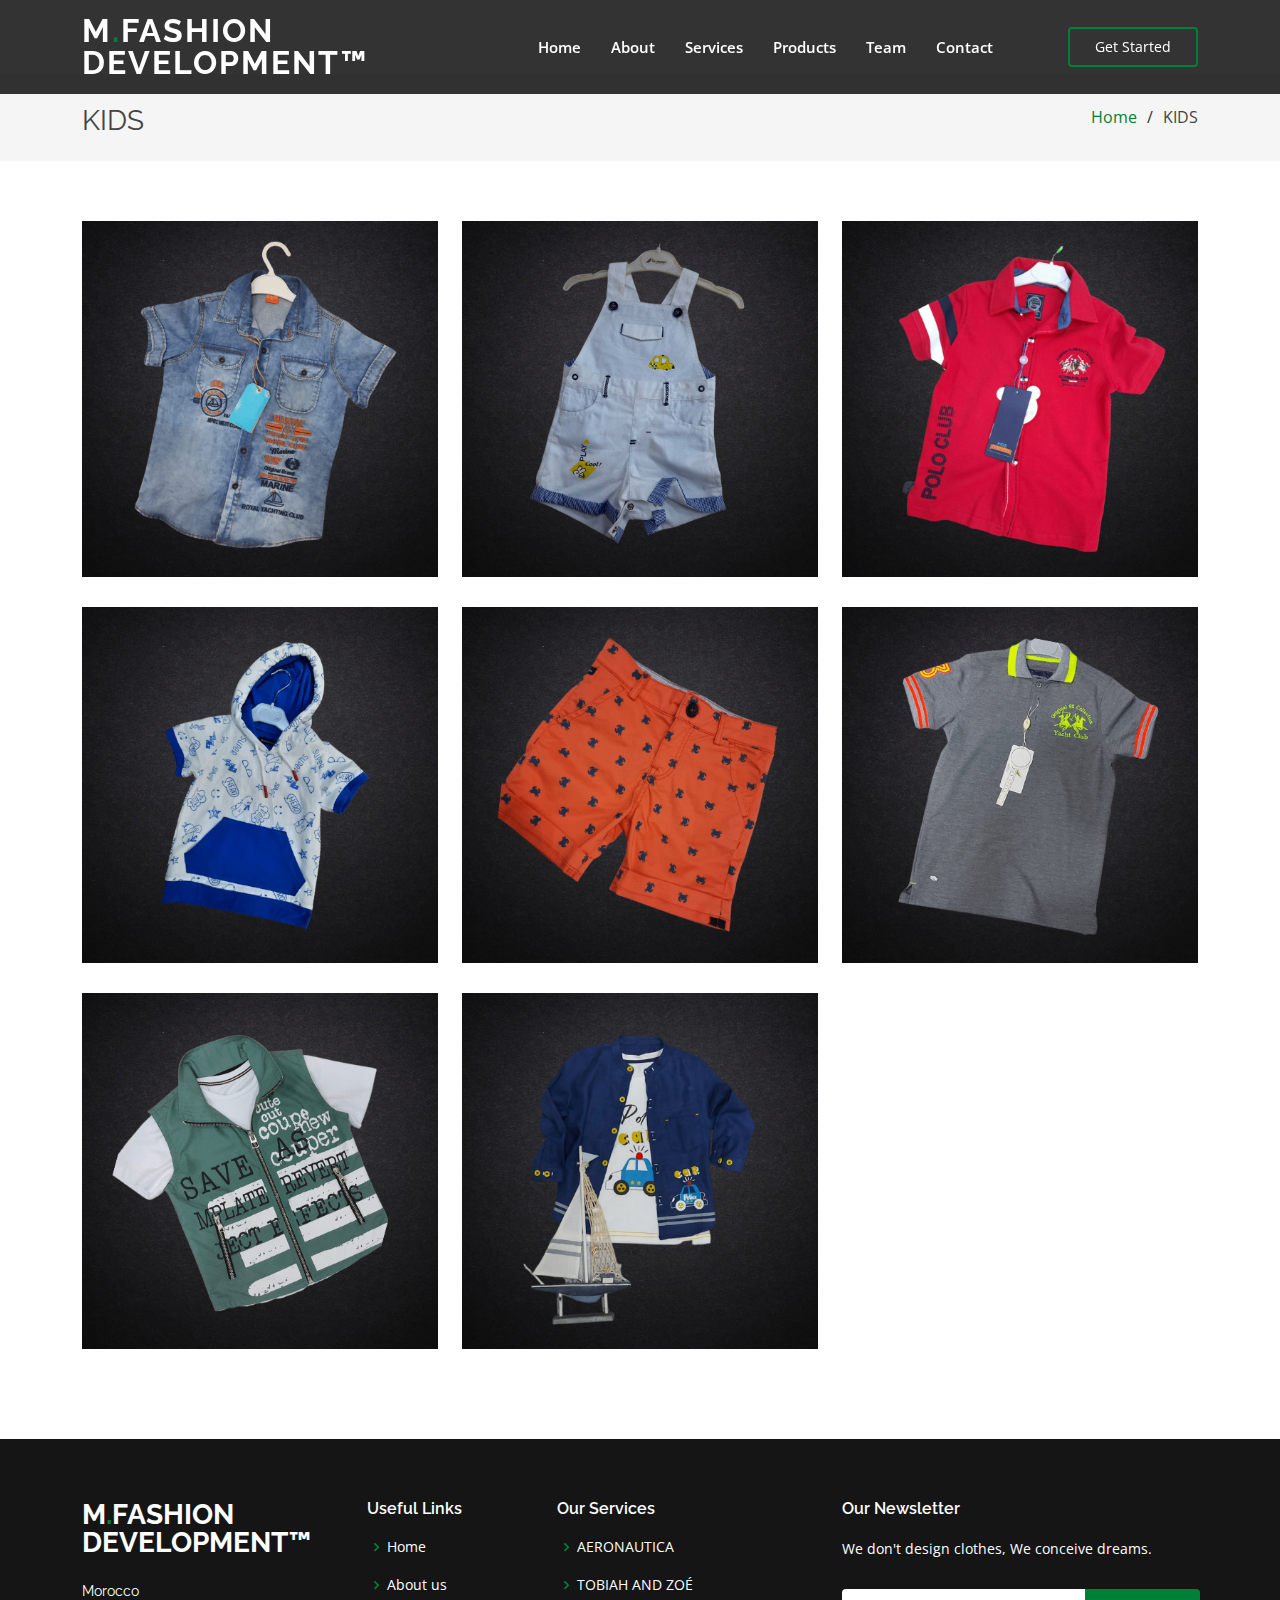
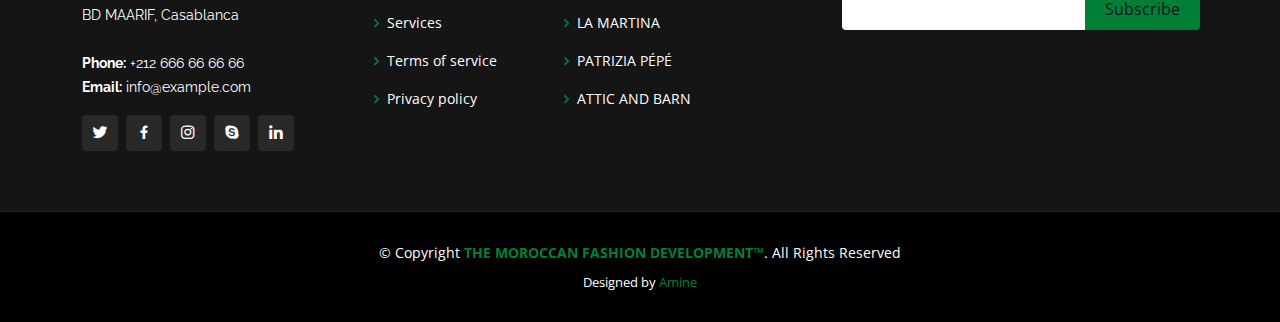
<file: inner-kids.html>
<!DOCTYPE html>
<html lang="en">

<head>
  <meta charset="utf-8">
  <meta content="width=device-width, initial-scale=1.0" name="viewport">

  <title>THE MOROCCAN FASHION DEVELOPMENT™</title>
  <meta content="" name="description">
  <meta content="" name="keywords">
  <link rel="icon" href="assets/img/LOGO.png" type="image/gif" sizes="96x96">

  <!-- Favicons -->
  <link href="assets/img/favicon.png" rel="icon">
  <link href="assets/img/apple-touch-icon.png" rel="apple-touch-icon">

  <!-- Google Fonts -->
  <link href="https://fonts.googleapis.com/css?family=Open+Sans:300,300i,400,400i,600,600i,700,700i|Raleway:300,300i,400,400i,500,500i,600,600i,700,700i|Poppins:300,300i,400,400i,500,500i,600,600i,700,700i" rel="stylesheet">

  <!-- Vendor CSS Files -->
  <link href="assets/vendor/aos/aos.css" rel="stylesheet">
  <link href="assets/vendor/bootstrap/css/bootstrap.min.css" rel="stylesheet">
  <link href="assets/vendor/bootstrap-icons/bootstrap-icons.css" rel="stylesheet">
  <link href="assets/vendor/boxicons/css/boxicons.min.css" rel="stylesheet">
  <link href="assets/vendor/glightbox/css/glightbox.min.css" rel="stylesheet">
  <link href="assets/vendor/remixicon/remixicon.css" rel="stylesheet">
  <link href="assets/vendor/swiper/swiper-bundle.min.css" rel="stylesheet">

  <!-- Template Main CSS File -->
  <link href="assets/css/style.css" rel="stylesheet">


<!--=========================================================--> 
</head>

<body>

  <!-- ======= Header ======= -->
  <header id="header" class="fixed-top header-inner-pages">
    <div class="container d-flex align-items-center justify-content-lg-between">

      <h1 class="logo me-auto me-lg-0"><a href="index.html">M<span>.</span>FASHION DEVELOPMENT™</a></h1>
      <!-- Uncomment below if you prefer to use an image logo -->
      <!-- <a href="index.html" class="logo me-auto me-lg-0"><img src="assets/img/logo.png" alt="" class="img-fluid"></a>-->

      <nav id="navbar" class="navbar order-last order-lg-0">
        <ul>
          <li><a class="nav-link scrollto" href="index.html">Home</a></li>
          <li><a class="nav-link scrollto" href="index.html">About</a></li>
          <li><a class="nav-link scrollto" href="index.html">Services</a></li>
          <li><a class="nav-link scrollto" href="index.html">Products</a></li>
          <li><a class="nav-link scrollto" href="">Team</a></li>
          <li><a class="nav-link scrollto" href="#contact">Contact</a></li>
        </ul>
        <i class="bi bi-list mobile-nav-toggle"></i>
      </nav><!-- .navbar -->

      <a href="#about" class="get-started-btn scrollto">Get Started</a>

    </div>
  </header><!-- End Header -->

  <main id="main">

    <!-- ======= Breadcrumbs ======= -->
    <section class="breadcrumbs">
      <div class="container">

        <div class="d-flex justify-content-between align-items-center">
          <h2 style="padding-top: 15px;">
            KIDS</h2>
          <ol>
            <li><a href="index.html">Home</a></li>
            <li>KIDS</li>
          </ol>
        </div>

      </div>
    </section><!-- End Breadcrumbs -->


    <section id="portfolio" class="portfolio">
      <div class="container" data-aos="fade-up">
    <div class="row portfolio-container" data-aos="fade-up" data-aos-delay="200">

      <div class="col-lg-4 col-md-6 portfolio-item filter-app">
        <div class="portfolio-wrap">
          <img src="assets/img/kids/kids-1.jpg" class="img-fluid" alt="">
          <div class="portfolio-info">
            <h4>SHIRT</h4>
            <p>KIDS</p>
            <div class="portfolio-links">
              <a href="assets/img/kids/kids-1.jpg" data-gallery="portfolioGallery" class="portfolio-lightbox" title="SHIRT"><i class="bx bx-plus"></i></a>
              <a href="" title="More Details"><i class="bx bx-link"></i></a>
            </div>
          </div>
        </div>
      </div>
      <div class="col-lg-4 col-md-6 portfolio-item filter-app">
        <div class="portfolio-wrap">
          <img src="assets/img/kids/kids-2.jpg" class="img-fluid" alt="">
          <div class="portfolio-info">
            <h4>OVERALLS KIDS</h4>
            <p>KIDS</p>
            <div class="portfolio-links">
              <a href="assets/img/kids/kids-2.jpg" data-gallery="portfolioGallery" class="portfolio-lightbox" title="OVERALLS KIDS"><i class="bx bx-plus"></i></a>
              <a href="" title="More Details"><i class="bx bx-link"></i></a>
            </div>
          </div>
        </div>
      </div>

      <div class="col-lg-4 col-md-6 portfolio-item filter-app">
        <div class="portfolio-wrap">
          <img src="assets/img/kids/kids-3.jpg" class="img-fluid" alt="">
          <div class="portfolio-info">
            <h4>POLO</h4>
            <p>KIDS</p>
            <div class="portfolio-links">
              <a href="assets/img/kids/kids-3.jpg" data-gallery="portfolioGallery" class="portfolio-lightbox" title="POLO"><i class="bx bx-plus"></i></a>
              <a href="" title="More Details"><i class="bx bx-link"></i></a>
            </div>
          </div>
        </div>
      </div>


      <div class="col-lg-4 col-md-6 portfolio-item filter-app">
        <div class="portfolio-wrap">
          <img src="assets/img/kids/kids-4.jpg" class="img-fluid" alt="">
          <div class="portfolio-info">
            <h4>Sweatshirts</h4>
            <p>KIDS</p>
            <div class="portfolio-links">
              <a href="assets/img/kids/kids-4.jpg" data-gallery="portfolioGallery" class="portfolio-lightbox" title="Sweatshirts"><i class="bx bx-plus"></i></a>
              <a href="" title="More Details"><i class="bx bx-link"></i></a>
            </div>
          </div>
        </div>
      </div>

      <div class="col-lg-4 col-md-6 portfolio-item filter-app">
        <div class="portfolio-wrap">
          <img src="assets/img/kids/kids-5.jpg" class="img-fluid" alt="">
          <div class="portfolio-info">
            <h4>SHORT</h4>
            <p>KIDS</p>
            <div class="portfolio-links">
              <a href="assets/img/kids/kids-5.jpg" data-gallery="portfolioGallery" class="portfolio-lightbox" title="SHORT"><i class="bx bx-plus"></i></a>
              <a href="" title="More Details"><i class="bx bx-link"></i></a>
            </div>
          </div>
        </div>
      </div>

      <div class="col-lg-4 col-md-6 portfolio-item filter-app">
        <div class="portfolio-wrap">
          <img src="assets/img/kids/kids-6.jpg" class="img-fluid" alt="">
          <div class="portfolio-info">
            <h4>POLO</h4>
            <p>KIDS</p>
            <div class="portfolio-links">
              <a href="assets/img/kids/kids-6.jpg" data-gallery="portfolioGallery" class="portfolio-lightbox" title="POLO"><i class="bx bx-plus"></i></a>
              <a href="" title="More Details"><i class="bx bx-link"></i></a>
            </div>
          </div>
        </div>
      </div>
  
      <div class="col-lg-4 col-md-6 portfolio-item filter-app">
        <div class="portfolio-wrap">
          <img src="assets/img/kids/kids-7.jpg" class="img-fluid" alt="">
          <div class="portfolio-info">
            <h4>T-SHIRT SET</h4>
            <p>KIDS</p>
            <div class="portfolio-links">
              <a href="assets/img/kids/kids-7.jpg" data-gallery="portfolioGallery" class="portfolio-lightbox" title="T-SHIRT SET"><i class="bx bx-plus"></i></a>
              <a href="" title="More Details"><i class="bx bx-link"></i></a>
            </div>
          </div>
        </div>
      </div>

      <div class="col-lg-4 col-md-6 portfolio-item filter-app">
        <div class="portfolio-wrap">
          <img src="assets/img/kids/kids-8.jpg" class="img-fluid" alt="">
          <div class="portfolio-info">
            <h4>T-SHIRT SET</h4>
            <p>KIDS</p>
            <div class="portfolio-links">
              <a href="assets/img/kids/kids-8.jpg" data-gallery="portfolioGallery" class="portfolio-lightbox" title="TSHIRT SET"><i class="bx bx-plus"></i></a>
              <a href="" title="More Details"><i class="bx bx-link"></i></a>
            </div>
          </div>
        </div>
      </div>





    </div>
    </section>
  

  </main><!-- End #main -->

  <!-- ======= Footer ======= -->
  <footer id="footer">
    <div class="footer-top">
      <div class="container">
        <div class="row">

          <div class="col-lg-3 col-md-6">
            <div class="footer-info">
              <h3>M<span>.</span>FASHION DEVELOPMENT™</h3>
              <p>
                Morocco<br>
                BD MAARIF, Casablanca <br><br>
                <strong>Phone:</strong> +212 666 66 66 66<br>
                <strong>Email:</strong> info@example.com<br>
              </p>
              <div class="social-links mt-3">
                <a href="#" class="twitter"><i class="bx bxl-twitter"></i></a>
                <a href="#" class="facebook"><i class="bx bxl-facebook"></i></a>
                <a href="#" class="instagram"><i class="bx bxl-instagram"></i></a>
                <a href="#" class="google-plus"><i class="bx bxl-skype"></i></a>
                <a href="#" class="linkedin"><i class="bx bxl-linkedin"></i></a>
              </div>
            </div>
          </div>

          <div class="col-lg-2 col-md-6 footer-links">
            <h4>Useful Links</h4>
            <ul>
              <li><i class="bx bx-chevron-right"></i> <a href="#">Home</a></li>
              <li><i class="bx bx-chevron-right"></i> <a href="index.html">About us</a></li>
              <li><i class="bx bx-chevron-right"></i> <a href="index.html">Services</a></li>
              <li><i class="bx bx-chevron-right"></i> <a href="inner-page2.html">Terms of service</a></li>
              <li><i class="bx bx-chevron-right"></i> <a href="inner-page.html">Privacy policy</a></li>
            </ul>
          </div>

          <div class="col-lg-3 col-md-6 footer-links">
            <h4>Our Services</h4>
            <ul>
              <li><i class="bx bx-chevron-right"></i> <a href="">AERONAUTICA</a></li>
              <li><i class="bx bx-chevron-right"></i> <a href="">TOBIAH AND ZOÉ </a></li>
              <li><i class="bx bx-chevron-right"></i> <a href="">LA MARTINA</a></li>
              <li><i class="bx bx-chevron-right"></i> <a href="">PATRIZIA PÉPÉ</a></li>
              <li><i class="bx bx-chevron-right"></i> <a href="">ATTIC AND BARN</a></li>
            </ul>
          </div>

          <div class="col-lg-4 col-md-6 footer-newsletter">
            <h4>Our Newsletter</h4>
            <p>We don't design clothes, We conceive dreams.</p>
            <form action="" method="post">
              <input type="email" name="email"><input type="submit" value="Subscribe">
            </form>

          </div>

        </div>
      </div>
    </div>

    <div class="container">
      <div class="copyright">
        &copy; Copyright <strong><span>THE MOROCCAN FASHION DEVELOPMENT™</span></strong>. All Rights Reserved
      </div>
      <div class="credits">
        <!-- All the links in the footer should remain intact. -->
        <!-- You can delete the links only if you purchased the pro version. -->
        <!-- Licensing information: https://bootstrapmade.com/license/ -->
        <!-- Purchase the pro version with working PHP/AJAX contact form: https://bootstrapmade.com/gp-free-multipurpose-html-bootstrap-template/ -->
        Designed by <a href="ttps://www.instagram.com/amine_ziadi10/">Amine</a>
      </div>
    </div>
  </footer><!-- End Footer -->

  <div id="preloader"></div>
  <a href="#" class="back-to-top d-flex align-items-center justify-content-center"><i class="bi bi-arrow-up-short"></i></a>

  <!-- Vendor JS Files -->
  <script src="assets/vendor/purecounter/purecounter.js"></script>
  <script src="assets/vendor/aos/aos.js"></script>
  <script src="assets/vendor/bootstrap/js/bootstrap.bundle.min.js"></script>
  <script src="assets/vendor/glightbox/js/glightbox.min.js"></script>
  <script src="assets/vendor/isotope-layout/isotope.pkgd.min.js"></script>
  <script src="assets/vendor/swiper/swiper-bundle.min.js"></script>
  <script src="assets/vendor/php-email-form/validate.js"></script>

  <!-- Template Main JS File -->
  <script src="assets/js/main.js"></script>

</body>

</html>
</file>
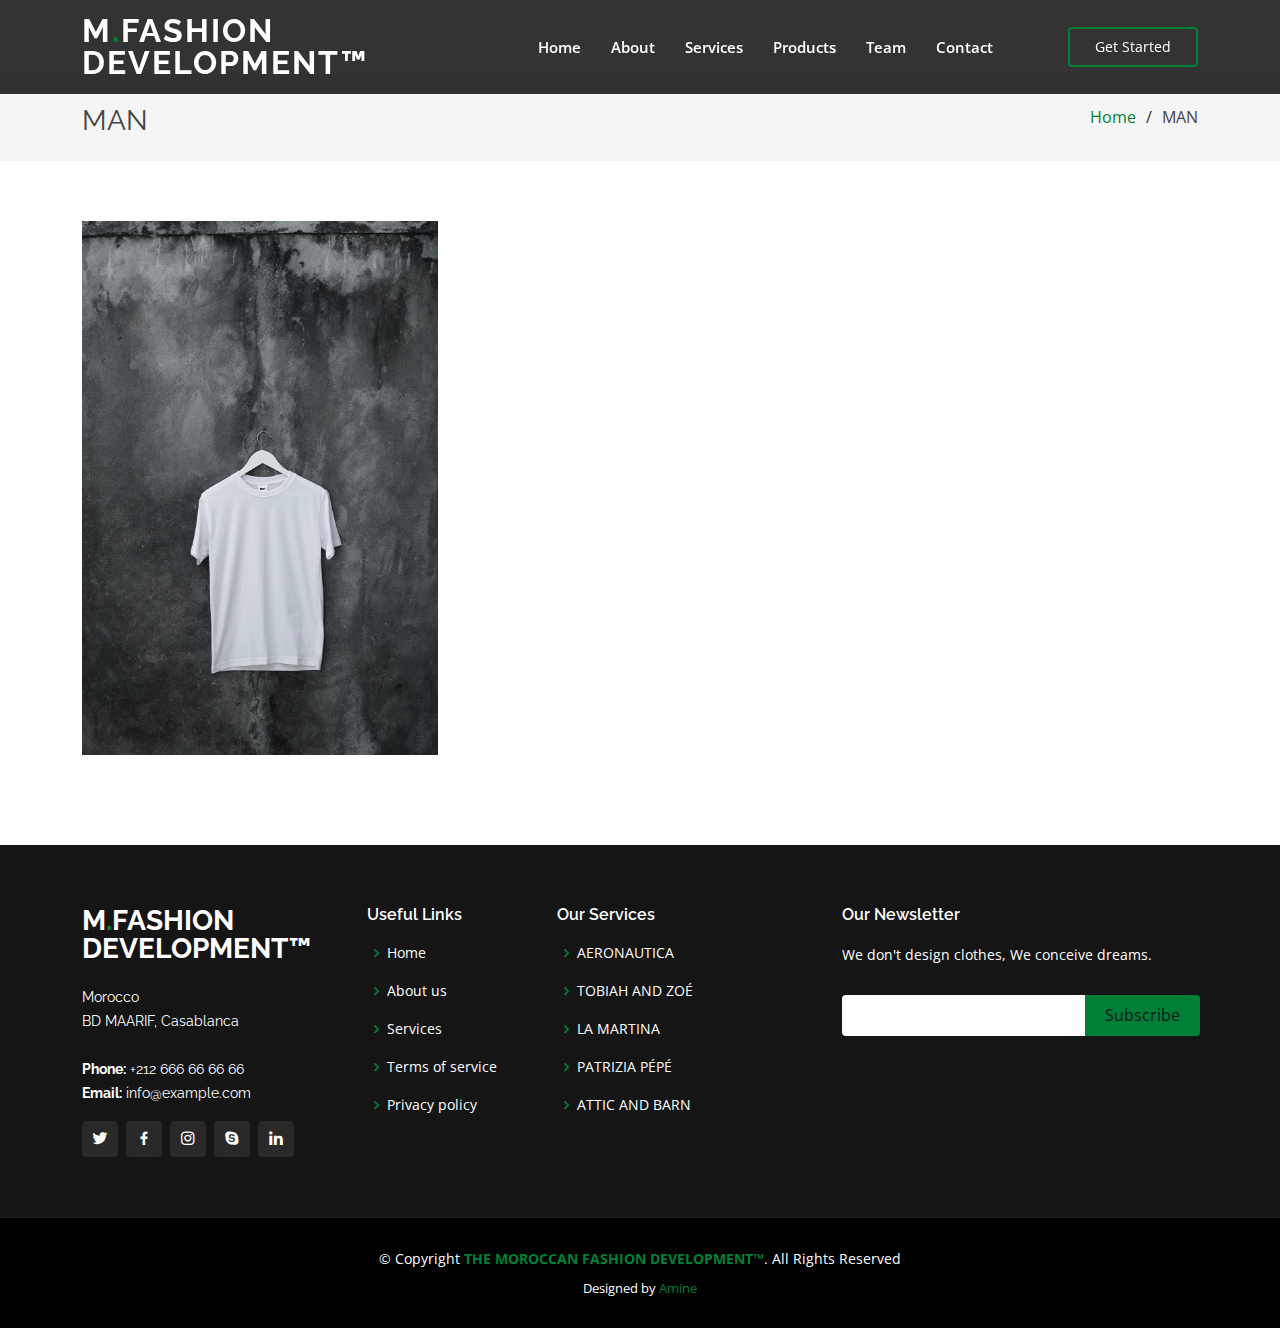
<file: inner-man.html>
<!DOCTYPE html>
<html lang="en">

<head>
  <meta charset="utf-8">
  <meta content="width=device-width, initial-scale=1.0" name="viewport">

  <title>THE MOROCCAN FASHION DEVELOPMENT™</title>
  <meta content="" name="description">
  <meta content="" name="keywords">
  <link rel="icon" href="assets/img/LOGO.png" type="image/gif" sizes="96x96">

  <!-- Favicons -->
  <link href="assets/img/favicon.png" rel="icon">
  <link href="assets/img/apple-touch-icon.png" rel="apple-touch-icon">

  <!-- Google Fonts -->
  <link href="https://fonts.googleapis.com/css?family=Open+Sans:300,300i,400,400i,600,600i,700,700i|Raleway:300,300i,400,400i,500,500i,600,600i,700,700i|Poppins:300,300i,400,400i,500,500i,600,600i,700,700i" rel="stylesheet">

  <!-- Vendor CSS Files -->
  <link href="assets/vendor/aos/aos.css" rel="stylesheet">
  <link href="assets/vendor/bootstrap/css/bootstrap.min.css" rel="stylesheet">
  <link href="assets/vendor/bootstrap-icons/bootstrap-icons.css" rel="stylesheet">
  <link href="assets/vendor/boxicons/css/boxicons.min.css" rel="stylesheet">
  <link href="assets/vendor/glightbox/css/glightbox.min.css" rel="stylesheet">
  <link href="assets/vendor/remixicon/remixicon.css" rel="stylesheet">
  <link href="assets/vendor/swiper/swiper-bundle.min.css" rel="stylesheet">

  <!-- Template Main CSS File -->
  <link href="assets/css/style.css" rel="stylesheet">


<!--=========================================================--> 
</head>

<body>

  <!-- ======= Header ======= -->
  <header id="header" class="fixed-top header-inner-pages">
    <div class="container d-flex align-items-center justify-content-lg-between">

      <h1 class="logo me-auto me-lg-0"><a href="index.html">M<span>.</span>FASHION DEVELOPMENT™</a></h1>
      <!-- Uncomment below if you prefer to use an image logo -->
      <!-- <a href="index.html" class="logo me-auto me-lg-0"><img src="assets/img/logo.png" alt="" class="img-fluid"></a>-->

      <nav id="navbar" class="navbar order-last order-lg-0">
        <ul>
          <li><a class="nav-link scrollto" href="index.html">Home</a></li>
          <li><a class="nav-link scrollto" href="index.html">About</a></li>
          <li><a class="nav-link scrollto" href="index.html">Services</a></li>
          <li><a class="nav-link scrollto" href="index.html">Products</a></li>
          <li><a class="nav-link scrollto" href="">Team</a></li>
          <li><a class="nav-link scrollto" href="#contact">Contact</a></li>
        </ul>
        <i class="bi bi-list mobile-nav-toggle"></i>
      </nav><!-- .navbar -->

      <a href="#about" class="get-started-btn scrollto">Get Started</a>

    </div>
  </header><!-- End Header -->

  <main id="main">

    <!-- ======= Breadcrumbs ======= -->
    <section class="breadcrumbs">
      <div class="container">

        <div class="d-flex justify-content-between align-items-center">
          <h2 style="padding-top: 15px;">
            MAN</h2>
          <ol>
            <li><a href="index.html">Home</a></li>
            <li>MAN</li>
          </ol>
        </div>

      </div>
    </section><!-- End Breadcrumbs -->


    <section id="portfolio" class="portfolio">
      <div class="container" data-aos="fade-up">
    <div class="row portfolio-container" data-aos="fade-up" data-aos-delay="200">

      <div class="col-lg-4 col-md-6 portfolio-item filter-app">
        <div class="portfolio-wrap">
          <img src="assets/img/portfolio/portfolio-1.jpg" class="img-fluid" alt="">
          <div class="portfolio-info">
            <h4>T-SHIRT</h4>
            <p>MAN</p>
            <div class="portfolio-links">
              <a href="assets/img/portfolio/portfolio-1.jpg" data-gallery="portfolioGallery" class="portfolio-lightbox" title="T-SHIRT"><i class="bx bx-plus"></i></a>
              <a href="" title="More Details"><i class="bx bx-link"></i></a>
            </div>
          </div>
        </div>
      </div>
    
    </div>
    </section>
  

  </main><!-- End #main -->

  <!-- ======= Footer ======= -->
  <footer id="footer">
    <div class="footer-top">
      <div class="container">
        <div class="row">

          <div class="col-lg-3 col-md-6">
            <div class="footer-info">
              <h3>M<span>.</span>FASHION DEVELOPMENT™</h3>
              <p>
                Morocco<br>
                BD MAARIF, Casablanca <br><br>
                <strong>Phone:</strong> +212 666 66 66 66<br>
                <strong>Email:</strong> info@example.com<br>
              </p>
              <div class="social-links mt-3">
                <a href="#" class="twitter"><i class="bx bxl-twitter"></i></a>
                <a href="#" class="facebook"><i class="bx bxl-facebook"></i></a>
                <a href="#" class="instagram"><i class="bx bxl-instagram"></i></a>
                <a href="#" class="google-plus"><i class="bx bxl-skype"></i></a>
                <a href="#" class="linkedin"><i class="bx bxl-linkedin"></i></a>
              </div>
            </div>
          </div>

          <div class="col-lg-2 col-md-6 footer-links">
            <h4>Useful Links</h4>
            <ul>
              <li><i class="bx bx-chevron-right"></i> <a href="#">Home</a></li>
              <li><i class="bx bx-chevron-right"></i> <a href="index.html">About us</a></li>
              <li><i class="bx bx-chevron-right"></i> <a href="index.html">Services</a></li>
              <li><i class="bx bx-chevron-right"></i> <a href="inner-page2.html">Terms of service</a></li>
              <li><i class="bx bx-chevron-right"></i> <a href="inner-page.html">Privacy policy</a></li>
            </ul>
          </div>

          <div class="col-lg-3 col-md-6 footer-links">
            <h4>Our Services</h4>
            <ul>
              <li><i class="bx bx-chevron-right"></i> <a href="">AERONAUTICA</a></li>
              <li><i class="bx bx-chevron-right"></i> <a href="">TOBIAH AND ZOÉ </a></li>
              <li><i class="bx bx-chevron-right"></i> <a href="">LA MARTINA</a></li>
              <li><i class="bx bx-chevron-right"></i> <a href="">PATRIZIA PÉPÉ</a></li>
              <li><i class="bx bx-chevron-right"></i> <a href="">ATTIC AND BARN</a></li>
            </ul>
          </div>

          <div class="col-lg-4 col-md-6 footer-newsletter">
            <h4>Our Newsletter</h4>
            <p>We don't design clothes, We conceive dreams.</p>
            <form action="" method="post">
              <input type="email" name="email"><input type="submit" value="Subscribe">
            </form>

          </div>

        </div>
      </div>
    </div>

    <div class="container">
      <div class="copyright">
        &copy; Copyright <strong><span>THE MOROCCAN FASHION DEVELOPMENT™</span></strong>. All Rights Reserved
      </div>
      <div class="credits">
        <!-- All the links in the footer should remain intact. -->
        <!-- You can delete the links only if you purchased the pro version. -->
        <!-- Licensing information: https://bootstrapmade.com/license/ -->
        <!-- Purchase the pro version with working PHP/AJAX contact form: https://bootstrapmade.com/gp-free-multipurpose-html-bootstrap-template/ -->
        Designed by <a href="ttps://www.instagram.com/amine_ziadi10/">Amine</a>
      </div>
    </div>
  </footer><!-- End Footer -->

  <div id="preloader"></div>
  <a href="#" class="back-to-top d-flex align-items-center justify-content-center"><i class="bi bi-arrow-up-short"></i></a>

  <!-- Vendor JS Files -->
  <script src="assets/vendor/purecounter/purecounter.js"></script>
  <script src="assets/vendor/aos/aos.js"></script>
  <script src="assets/vendor/bootstrap/js/bootstrap.bundle.min.js"></script>
  <script src="assets/vendor/glightbox/js/glightbox.min.js"></script>
  <script src="assets/vendor/isotope-layout/isotope.pkgd.min.js"></script>
  <script src="assets/vendor/swiper/swiper-bundle.min.js"></script>
  <script src="assets/vendor/php-email-form/validate.js"></script>

  <!-- Template Main JS File -->
  <script src="assets/js/main.js"></script>

</body>

</html>
</file>
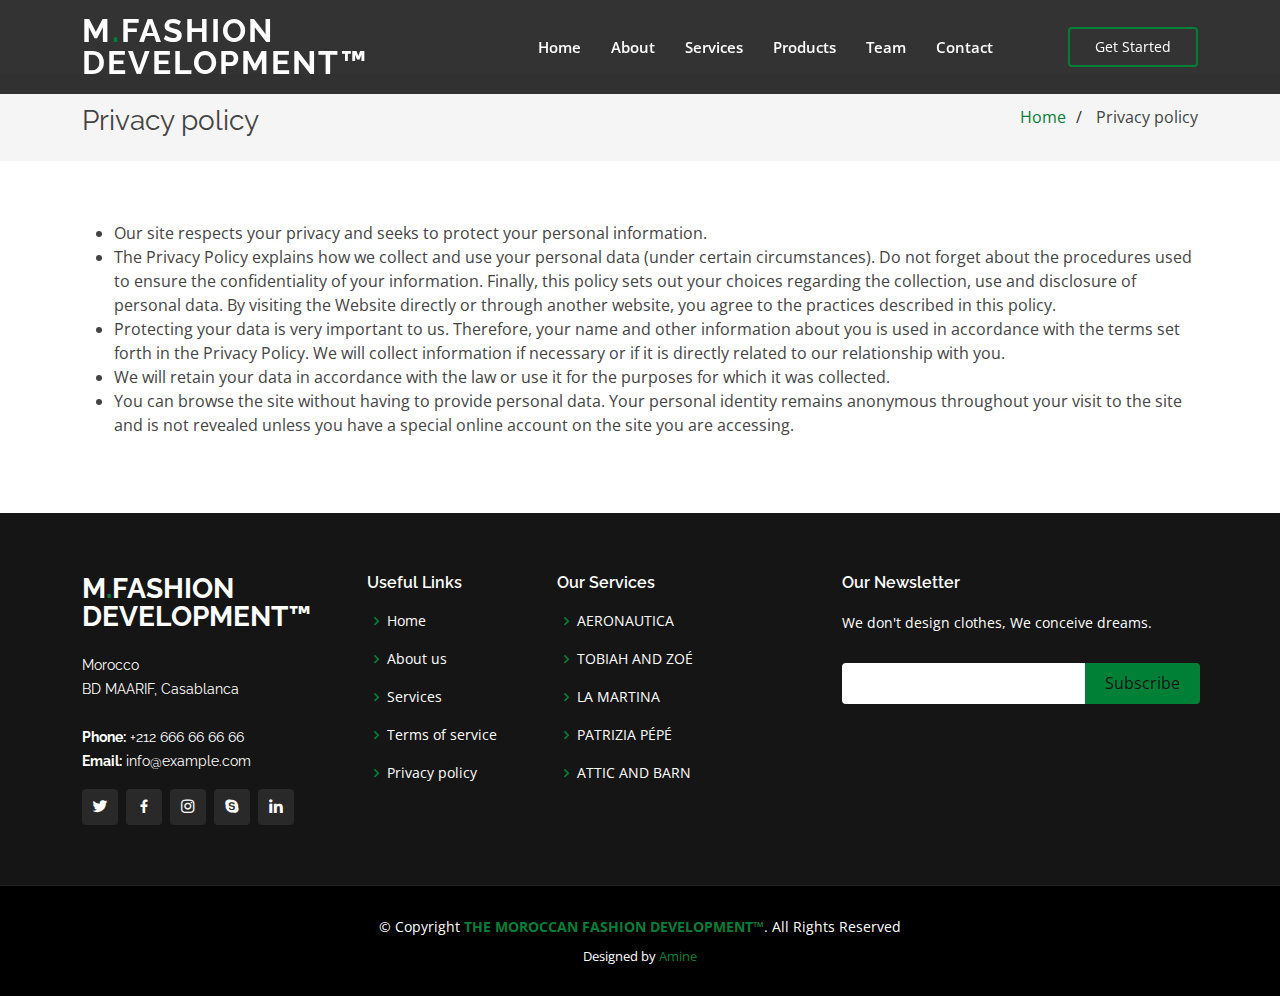
<file: inner-page.html>
<!DOCTYPE html>
<html lang="en">

<head>
  <meta charset="utf-8">
  <meta content="width=device-width, initial-scale=1.0" name="viewport">

  <title>THE MOROCCAN FASHION DEVELOPMENT™</title>
  <meta content="" name="description">
  <meta content="" name="keywords">
  <link rel="icon" href="assets/img/LOGO.png" type="image/gif" sizes="96x96">

  <!-- Favicons -->
  <link href="assets/img/favicon.png" rel="icon">
  <link href="assets/img/apple-touch-icon.png" rel="apple-touch-icon">

  <!-- Google Fonts -->
  <link href="https://fonts.googleapis.com/css?family=Open+Sans:300,300i,400,400i,600,600i,700,700i|Raleway:300,300i,400,400i,500,500i,600,600i,700,700i|Poppins:300,300i,400,400i,500,500i,600,600i,700,700i" rel="stylesheet">

  <!-- Vendor CSS Files -->
  <link href="assets/vendor/aos/aos.css" rel="stylesheet">
  <link href="assets/vendor/bootstrap/css/bootstrap.min.css" rel="stylesheet">
  <link href="assets/vendor/bootstrap-icons/bootstrap-icons.css" rel="stylesheet">
  <link href="assets/vendor/boxicons/css/boxicons.min.css" rel="stylesheet">
  <link href="assets/vendor/glightbox/css/glightbox.min.css" rel="stylesheet">
  <link href="assets/vendor/remixicon/remixicon.css" rel="stylesheet">
  <link href="assets/vendor/swiper/swiper-bundle.min.css" rel="stylesheet">

  <!-- Template Main CSS File -->
  <link href="assets/css/style.css" rel="stylesheet">


<!--=========================================================--> 
</head>

<body>

  <!-- ======= Header ======= -->
  <header id="header" class="fixed-top header-inner-pages">
    <div class="container d-flex align-items-center justify-content-lg-between">

      <h1 class="logo me-auto me-lg-0"><a href="index.html">M<span>.</span>FASHION DEVELOPMENT™</a></h1>
      <!-- Uncomment below if you prefer to use an image logo -->
      <!-- <a href="index.html" class="logo me-auto me-lg-0"><img src="assets/img/logo.png" alt="" class="img-fluid"></a>-->

      <nav id="navbar" class="navbar order-last order-lg-0">
        <ul>
          <li><a class="nav-link scrollto " href="#hero">Home</a></li>
          <li><a class="nav-link scrollto" href="#about">About</a></li>
          <li><a class="nav-link scrollto" href="#services">Services</a></li>
          <li><a class="nav-link scrollto " href="#portfolio">Products</a></li>
          <li><a class="nav-link scrollto" href="#team">Team</a></li>
          <li><a class="nav-link scrollto" href="#contact">Contact</a></li>
        </ul>
        <i class="bi bi-list mobile-nav-toggle"></i>
      </nav><!-- .navbar -->

      <a href="#about" class="get-started-btn scrollto">Get Started</a>

    </div>
  </header><!-- End Header -->

  <main id="main">

    <!-- ======= Breadcrumbs ======= -->
    <section class="breadcrumbs">
      <div class="container">

        <div class="d-flex justify-content-between align-items-center">
          <h2 style="padding-top: 15px;">
            Privacy policy</h2>
          <ol>
            <li><a href="index.html">Home</a></li>
            <li>
              Privacy policy</li>
          </ol>
        </div>

      </div>
    </section><!-- End Breadcrumbs -->

  <section class="inner-page">
    <div class="container">
          <ul>
            <li>Our site respects your privacy and seeks to protect your personal information.</li> 
            <li>The Privacy Policy explains how we collect and use your personal data (under certain circumstances). Do not forget about the procedures used to ensure the confidentiality of your information. Finally, this policy sets out your choices regarding the collection, use and disclosure of personal data. By visiting the Website directly or through another website, you agree to the practices described in this policy.</li> 
            <li>Protecting your data is very important to us. Therefore, your name and other information about you is used in accordance with the terms set forth in the Privacy Policy. We will collect information if necessary or if it is directly related to our relationship with you.</li>
            <li>We will retain your data in accordance with the law or use it for the purposes for which it was collected.</li>
            <li>You can browse the site without having to provide personal data. Your personal identity remains anonymous throughout your visit to the site and is not revealed unless you have a special online account on the site you are accessing.</li> 
         </ul>
    </div>
  </section>

  </main><!-- End #main -->

  <!-- ======= Footer ======= -->
  <footer id="footer">
    <div class="footer-top">
      <div class="container">
        <div class="row">

          <div class="col-lg-3 col-md-6">
            <div class="footer-info">
              <h3>M<span>.</span>FASHION DEVELOPMENT™</h3>
              <p>
                Morocco<br>
                BD MAARIF, Casablanca <br><br>
                <strong>Phone:</strong> +212 666 66 66 66<br>
                <strong>Email:</strong> info@example.com<br>
              </p>
              <div class="social-links mt-3">
                <a href="#" class="twitter"><i class="bx bxl-twitter"></i></a>
                <a href="#" class="facebook"><i class="bx bxl-facebook"></i></a>
                <a href="#" class="instagram"><i class="bx bxl-instagram"></i></a>
                <a href="#" class="google-plus"><i class="bx bxl-skype"></i></a>
                <a href="#" class="linkedin"><i class="bx bxl-linkedin"></i></a>
              </div>
            </div>
          </div>

          <div class="col-lg-2 col-md-6 footer-links">
            <h4>Useful Links</h4>
            <ul>
              <li><i class="bx bx-chevron-right"></i> <a href="#">Home</a></li>
              <li><i class="bx bx-chevron-right"></i> <a href="index.html">About us</a></li>
              <li><i class="bx bx-chevron-right"></i> <a href="index.html">Services</a></li>
              <li><i class="bx bx-chevron-right"></i> <a href="inner-page2.html">Terms of service</a></li>
              <li><i class="bx bx-chevron-right"></i> <a href="inner-page.html">Privacy policy</a></li>
            </ul>
          </div>

          <div class="col-lg-3 col-md-6 footer-links">
            <h4>Our Services</h4>
            <ul>
              <li><i class="bx bx-chevron-right"></i> <a href="">AERONAUTICA</a></li>
              <li><i class="bx bx-chevron-right"></i> <a href="">TOBIAH AND ZOÉ </a></li>
              <li><i class="bx bx-chevron-right"></i> <a href="">LA MARTINA</a></li>
              <li><i class="bx bx-chevron-right"></i> <a href="">PATRIZIA PÉPÉ</a></li>
              <li><i class="bx bx-chevron-right"></i> <a href="">ATTIC AND BARN</a></li>
            </ul>
          </div>

          <div class="col-lg-4 col-md-6 footer-newsletter">
            <h4>Our Newsletter</h4>
            <p>We don't design clothes, We conceive dreams.</p>
            <form action="" method="post">
              <input type="email" name="email"><input type="submit" value="Subscribe">
            </form>

          </div>

        </div>
      </div>
    </div>

    <div class="container">
      <div class="copyright">
        &copy; Copyright <strong><span>THE MOROCCAN FASHION DEVELOPMENT™</span></strong>. All Rights Reserved
      </div>
      <div class="credits">
        <!-- All the links in the footer should remain intact. -->
        <!-- You can delete the links only if you purchased the pro version. -->
        <!-- Licensing information: https://bootstrapmade.com/license/ -->
        <!-- Purchase the pro version with working PHP/AJAX contact form: https://bootstrapmade.com/gp-free-multipurpose-html-bootstrap-template/ -->
        Designed by <a href="ttps://www.instagram.com/amine_ziadi10/">Amine</a>
      </div>
    </div>
  </footer><!-- End Footer -->

  <div id="preloader"></div>
  <a href="#" class="back-to-top d-flex align-items-center justify-content-center"><i class="bi bi-arrow-up-short"></i></a>

  <!-- Vendor JS Files -->
  <script src="assets/vendor/purecounter/purecounter.js"></script>
  <script src="assets/vendor/aos/aos.js"></script>
  <script src="assets/vendor/bootstrap/js/bootstrap.bundle.min.js"></script>
  <script src="assets/vendor/glightbox/js/glightbox.min.js"></script>
  <script src="assets/vendor/isotope-layout/isotope.pkgd.min.js"></script>
  <script src="assets/vendor/swiper/swiper-bundle.min.js"></script>
  <script src="assets/vendor/php-email-form/validate.js"></script>

  <!-- Template Main JS File -->
  <script src="assets/js/main.js"></script>

</body>

</html>
</file>
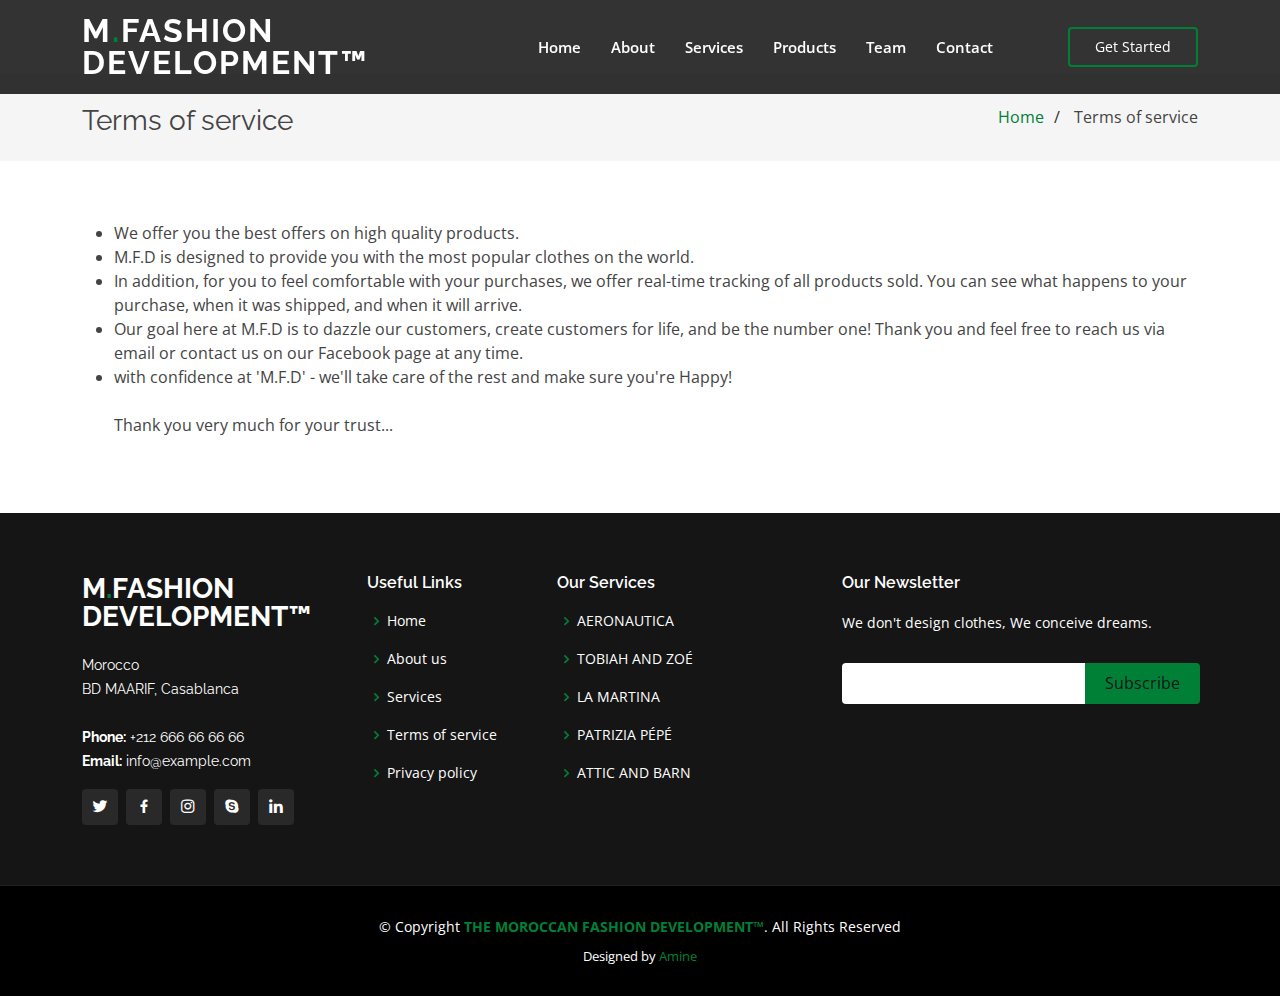
<file: inner-page2.html>
<!DOCTYPE html>
<html lang="en">

<head>
  <meta charset="utf-8">
  <meta content="width=device-width, initial-scale=1.0" name="viewport">

  <title>THE MOROCCAN FASHION DEVELOPMENT™</title>
  <meta content="" name="description">
  <meta content="" name="keywords">
  <link rel="icon" href="assets/img/LOGO.png" type="image/gif" sizes="96x96">

  <!-- Favicons -->
  <link href="assets/img/favicon.png" rel="icon">
  <link href="assets/img/apple-touch-icon.png" rel="apple-touch-icon">

  <!-- Google Fonts -->
  <link href="https://fonts.googleapis.com/css?family=Open+Sans:300,300i,400,400i,600,600i,700,700i|Raleway:300,300i,400,400i,500,500i,600,600i,700,700i|Poppins:300,300i,400,400i,500,500i,600,600i,700,700i" rel="stylesheet">

  <!-- Vendor CSS Files -->
  <link href="assets/vendor/aos/aos.css" rel="stylesheet">
  <link href="assets/vendor/bootstrap/css/bootstrap.min.css" rel="stylesheet">
  <link href="assets/vendor/bootstrap-icons/bootstrap-icons.css" rel="stylesheet">
  <link href="assets/vendor/boxicons/css/boxicons.min.css" rel="stylesheet">
  <link href="assets/vendor/glightbox/css/glightbox.min.css" rel="stylesheet">
  <link href="assets/vendor/remixicon/remixicon.css" rel="stylesheet">
  <link href="assets/vendor/swiper/swiper-bundle.min.css" rel="stylesheet">

  <!-- Template Main CSS File -->
  <link href="assets/css/style.css" rel="stylesheet">


<!--=========================================================--> 
</head>

<body>

  <!-- ======= Header ======= -->
  <header id="header" class="fixed-top header-inner-pages">
    <div class="container d-flex align-items-center justify-content-lg-between">

      <h1 class="logo me-auto me-lg-0"><a href="index.html">M<span>.</span>FASHION DEVELOPMENT™</a></h1>
      <!-- Uncomment below if you prefer to use an image logo -->
      <!-- <a href="index.html" class="logo me-auto me-lg-0"><img src="assets/img/logo.png" alt="" class="img-fluid"></a>-->

      <nav id="navbar" class="navbar order-last order-lg-0">
        <ul>
          <li><a class="nav-link scrollto " href="#hero">Home</a></li>
          <li><a class="nav-link scrollto" href="#about">About</a></li>
          <li><a class="nav-link scrollto" href="#services">Services</a></li>
          <li><a class="nav-link scrollto " href="#portfolio">Products</a></li>
          <li><a class="nav-link scrollto" href="#team">Team</a></li>
          <li><a class="nav-link scrollto" href="#contact">Contact</a></li>
        </ul>
        <i class="bi bi-list mobile-nav-toggle"></i>
      </nav><!-- .navbar -->

      <a href="#about" class="get-started-btn scrollto">Get Started</a>

    </div>
  </header><!-- End Header -->

  <main id="main">

    <!-- ======= Breadcrumbs ======= -->
    <section class="breadcrumbs">
      <div class="container">

        <div class="d-flex justify-content-between align-items-center">
          <h2 style="padding-top: 15px;">
            Terms of service</h2>
          <ol>
            <li><a href="index.html">Home</a></li>
            <li>
              Terms of service</li>
          </ol>
        </div>

      </div>
    </section><!-- End Breadcrumbs -->

  <section class="inner-page">
    <div class="container">
          <ul>
            <li>We offer you the best offers on high quality products.</li> 
            <li>M.F.D is designed to provide you with the most popular clothes on the world.</li> 
            <li>In addition, for you to feel comfortable with your purchases, we offer real-time tracking of all products sold. You can see what happens to your purchase, when it was shipped, and when it will arrive.</li>
            <li>Our goal here at M.F.D is to dazzle our customers, create customers for life, and be the number one! Thank you and feel free to reach us via email or contact us on our Facebook page at any time.</li>
            <li>with confidence at 'M.F.D' - we'll take care of the rest and make sure you're Happy!</li>
            <br>
            <p>Thank you very much for your trust...</p> 
         </ul>
    </div>
  </section>

  </main><!-- End #main -->

  <!-- ======= Footer ======= -->
  <footer id="footer">
    <div class="footer-top">
      <div class="container">
        <div class="row">

          <div class="col-lg-3 col-md-6">
            <div class="footer-info">
              <h3>M<span>.</span>FASHION DEVELOPMENT™</h3>
              <p>
                Morocco<br>
                BD MAARIF, Casablanca <br><br>
                <strong>Phone:</strong> +212 666 66 66 66<br>
                <strong>Email:</strong> info@example.com<br>
              </p>
              <div class="social-links mt-3">
                <a href="#" class="twitter"><i class="bx bxl-twitter"></i></a>
                <a href="#" class="facebook"><i class="bx bxl-facebook"></i></a>
                <a href="#" class="instagram"><i class="bx bxl-instagram"></i></a>
                <a href="#" class="google-plus"><i class="bx bxl-skype"></i></a>
                <a href="#" class="linkedin"><i class="bx bxl-linkedin"></i></a>
              </div>
            </div>
          </div>

          <div class="col-lg-2 col-md-6 footer-links">
            <h4>Useful Links</h4>
            <ul>
              <li><i class="bx bx-chevron-right"></i> <a href="#">Home</a></li>
              <li><i class="bx bx-chevron-right"></i> <a href="index.html">About us</a></li>
              <li><i class="bx bx-chevron-right"></i> <a href="index.html">Services</a></li>
              <li><i class="bx bx-chevron-right"></i> <a href="inner-page2.html">Terms of service</a></li>
              <li><i class="bx bx-chevron-right"></i> <a href="inner-page.html">Privacy policy</a></li>
            </ul>
          </div>

          <div class="col-lg-3 col-md-6 footer-links">
            <h4>Our Services</h4>
            <ul>
              <li><i class="bx bx-chevron-right"></i> <a href="">AERONAUTICA</a></li>
              <li><i class="bx bx-chevron-right"></i> <a href="">TOBIAH AND ZOÉ </a></li>
              <li><i class="bx bx-chevron-right"></i> <a href="">LA MARTINA</a></li>
              <li><i class="bx bx-chevron-right"></i> <a href="">PATRIZIA PÉPÉ</a></li>
              <li><i class="bx bx-chevron-right"></i> <a href="">ATTIC AND BARN</a></li>
            </ul>
          </div>

          <div class="col-lg-4 col-md-6 footer-newsletter">
            <h4>Our Newsletter</h4>
            <p>We don't design clothes, We conceive dreams.</p>
            <form action="" method="post">
              <input type="email" name="email"><input type="submit" value="Subscribe">
            </form>

          </div>

        </div>
      </div>
    </div>

    <div class="container">
      <div class="copyright">
        &copy; Copyright <strong><span>THE MOROCCAN FASHION DEVELOPMENT™</span></strong>. All Rights Reserved
      </div>
      <div class="credits">
        <!-- All the links in the footer should remain intact. -->
        <!-- You can delete the links only if you purchased the pro version. -->
        <!-- Licensing information: https://bootstrapmade.com/license/ -->
        <!-- Purchase the pro version with working PHP/AJAX contact form: https://bootstrapmade.com/gp-free-multipurpose-html-bootstrap-template/ -->
        Designed by <a href="ttps://www.instagram.com/amine_ziadi10/">Amine</a>
      </div>
    </div>
  </footer><!-- End Footer -->

  <div id="preloader"></div>
  <a href="#" class="back-to-top d-flex align-items-center justify-content-center"><i class="bi bi-arrow-up-short"></i></a>

  <!-- Vendor JS Files -->
  <script src="assets/vendor/purecounter/purecounter.js"></script>
  <script src="assets/vendor/aos/aos.js"></script>
  <script src="assets/vendor/bootstrap/js/bootstrap.bundle.min.js"></script>
  <script src="assets/vendor/glightbox/js/glightbox.min.js"></script>
  <script src="assets/vendor/isotope-layout/isotope.pkgd.min.js"></script>
  <script src="assets/vendor/swiper/swiper-bundle.min.js"></script>
  <script src="assets/vendor/php-email-form/validate.js"></script>

  <!-- Template Main JS File -->
  <script src="assets/js/main.js"></script>

</body>

</html>
</file>
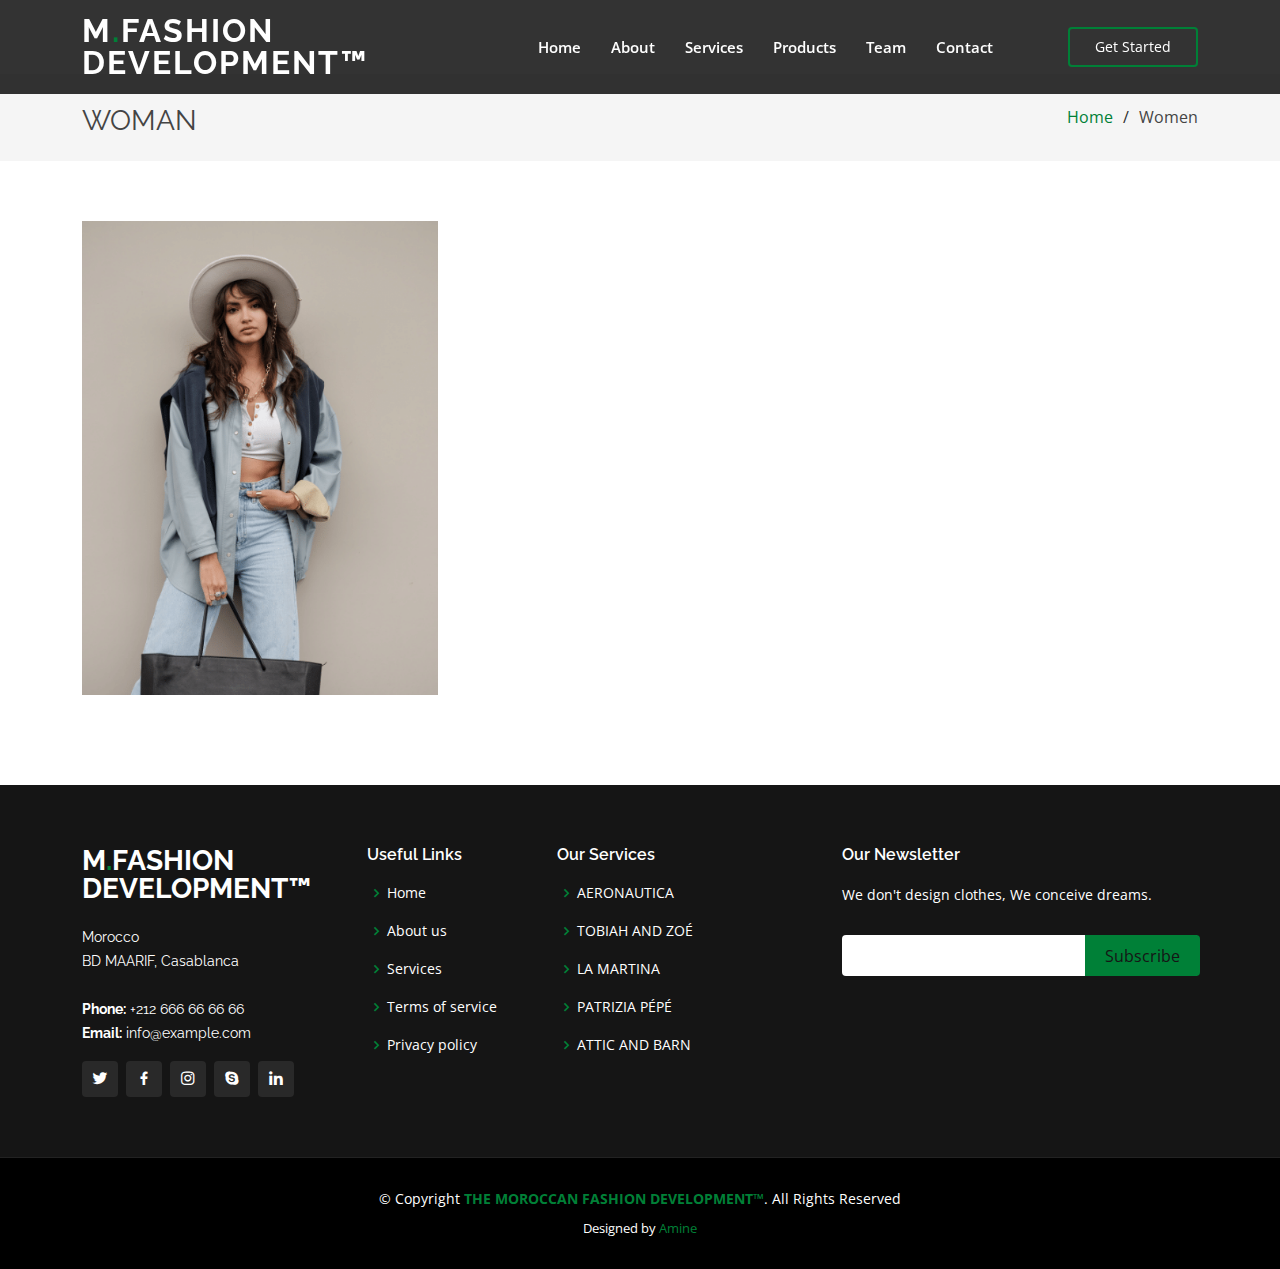
<file: inner-woman.html>
<!DOCTYPE html>
<html lang="en">

<head>
  <meta charset="utf-8">
  <meta content="width=device-width, initial-scale=1.0" name="viewport">

  <title>THE MOROCCAN FASHION DEVELOPMENT™</title>
  <meta content="" name="description">
  <meta content="" name="keywords">
  <link rel="icon" href="assets/img/LOGO.png" type="image/gif" sizes="96x96">

  <!-- Favicons -->
  <link href="assets/img/favicon.png" rel="icon">
  <link href="assets/img/apple-touch-icon.png" rel="apple-touch-icon">

  <!-- Google Fonts -->
  <link href="https://fonts.googleapis.com/css?family=Open+Sans:300,300i,400,400i,600,600i,700,700i|Raleway:300,300i,400,400i,500,500i,600,600i,700,700i|Poppins:300,300i,400,400i,500,500i,600,600i,700,700i" rel="stylesheet">

  <!-- Vendor CSS Files -->
  <link href="assets/vendor/aos/aos.css" rel="stylesheet">
  <link href="assets/vendor/bootstrap/css/bootstrap.min.css" rel="stylesheet">
  <link href="assets/vendor/bootstrap-icons/bootstrap-icons.css" rel="stylesheet">
  <link href="assets/vendor/boxicons/css/boxicons.min.css" rel="stylesheet">
  <link href="assets/vendor/glightbox/css/glightbox.min.css" rel="stylesheet">
  <link href="assets/vendor/remixicon/remixicon.css" rel="stylesheet">
  <link href="assets/vendor/swiper/swiper-bundle.min.css" rel="stylesheet">

  <!-- Template Main CSS File -->
  <link href="assets/css/style.css" rel="stylesheet">


<!--=========================================================--> 
</head>

<body>

  <!-- ======= Header ======= -->
  <header id="header" class="fixed-top header-inner-pages">
    <div class="container d-flex align-items-center justify-content-lg-between">

      <h1 class="logo me-auto me-lg-0"><a href="index.html">M<span>.</span>FASHION DEVELOPMENT™</a></h1>
      <!-- Uncomment below if you prefer to use an image logo -->
      <!-- <a href="index.html" class="logo me-auto me-lg-0"><img src="assets/img/logo.png" alt="" class="img-fluid"></a>-->

      <nav id="navbar" class="navbar order-last order-lg-0">
        <ul>
          <li><a class="nav-link scrollto" href="index.html">Home</a></li>
          <li><a class="nav-link scrollto" href="index.html">About</a></li>
          <li><a class="nav-link scrollto" href="index.html">Services</a></li>
          <li><a class="nav-link scrollto" href="index.html">Products</a></li>
          <li><a class="nav-link scrollto" href="">Team</a></li>
          <li><a class="nav-link scrollto" href="#contact">Contact</a></li>
        </ul>
        <i class="bi bi-list mobile-nav-toggle"></i>
      </nav><!-- .navbar -->

      <a href="#about" class="get-started-btn scrollto">Get Started</a>

    </div>
  </header><!-- End Header -->

  <main id="main">

    <!-- ======= Breadcrumbs ======= -->
    <section class="breadcrumbs">
      <div class="container">

        <div class="d-flex justify-content-between align-items-center">
          <h2 style="padding-top: 15px;">
            WOMAN</h2>
          <ol>
            <li><a href="index.html">Home</a></li>
            <li>Women</li>
          </ol>
        </div>

      </div>
    </section><!-- End Breadcrumbs -->


    <section id="portfolio" class="portfolio">
      <div class="container" data-aos="fade-up">
    <div class="row portfolio-container" data-aos="fade-up" data-aos-delay="200">

      <div class="col-lg-4 col-md-6 portfolio-item filter-app">
        <div class="portfolio-wrap">
          <img src="assets/img/portfolio/portfolio-6.jpg" class="img-fluid" alt="">
          <div class="portfolio-info">
            <h4>SHIRT</h4>
            <p>WOMAN</p>
            <div class="portfolio-links">
              <a href="assets/img/portfolio/portfolio-6.jpg" data-gallery="portfolioGallery" class="portfolio-lightbox" title="SHIRT"><i class="bx bx-plus"></i></a>
              <a href="" title="More Details"><i class="bx bx-link"></i></a>
            </div>
          </div>
        </div>
      </div>
      
    </div>
    </section>
  

  </main><!-- End #main -->

  <!-- ======= Footer ======= -->
  <footer id="footer">
    <div class="footer-top">
      <div class="container">
        <div class="row">

          <div class="col-lg-3 col-md-6">
            <div class="footer-info">
              <h3>M<span>.</span>FASHION DEVELOPMENT™</h3>
              <p>
                Morocco<br>
                BD MAARIF, Casablanca <br><br>
                <strong>Phone:</strong> +212 666 66 66 66<br>
                <strong>Email:</strong> info@example.com<br>
              </p>
              <div class="social-links mt-3">
                <a href="#" class="twitter"><i class="bx bxl-twitter"></i></a>
                <a href="#" class="facebook"><i class="bx bxl-facebook"></i></a>
                <a href="#" class="instagram"><i class="bx bxl-instagram"></i></a>
                <a href="#" class="google-plus"><i class="bx bxl-skype"></i></a>
                <a href="#" class="linkedin"><i class="bx bxl-linkedin"></i></a>
              </div>
            </div>
          </div>

          <div class="col-lg-2 col-md-6 footer-links">
            <h4>Useful Links</h4>
            <ul>
              <li><i class="bx bx-chevron-right"></i> <a href="#">Home</a></li>
              <li><i class="bx bx-chevron-right"></i> <a href="index.html">About us</a></li>
              <li><i class="bx bx-chevron-right"></i> <a href="index.html">Services</a></li>
              <li><i class="bx bx-chevron-right"></i> <a href="inner-page2.html">Terms of service</a></li>
              <li><i class="bx bx-chevron-right"></i> <a href="inner-page.html">Privacy policy</a></li>
            </ul>
          </div>

          <div class="col-lg-3 col-md-6 footer-links">
            <h4>Our Services</h4>
            <ul>
              <li><i class="bx bx-chevron-right"></i> <a href="">AERONAUTICA</a></li>
              <li><i class="bx bx-chevron-right"></i> <a href="">TOBIAH AND ZOÉ </a></li>
              <li><i class="bx bx-chevron-right"></i> <a href="">LA MARTINA</a></li>
              <li><i class="bx bx-chevron-right"></i> <a href="">PATRIZIA PÉPÉ</a></li>
              <li><i class="bx bx-chevron-right"></i> <a href="">ATTIC AND BARN</a></li>
            </ul>
          </div>

          <div class="col-lg-4 col-md-6 footer-newsletter">
            <h4>Our Newsletter</h4>
            <p>We don't design clothes, We conceive dreams.</p>
            <form action="" method="post">
              <input type="email" name="email"><input type="submit" value="Subscribe">
            </form>

          </div>

        </div>
      </div>
    </div>

    <div class="container">
      <div class="copyright">
        &copy; Copyright <strong><span>THE MOROCCAN FASHION DEVELOPMENT™</span></strong>. All Rights Reserved
      </div>
      <div class="credits">
        <!-- All the links in the footer should remain intact. -->
        <!-- You can delete the links only if you purchased the pro version. -->
        <!-- Licensing information: https://bootstrapmade.com/license/ -->
        <!-- Purchase the pro version with working PHP/AJAX contact form: https://bootstrapmade.com/gp-free-multipurpose-html-bootstrap-template/ -->
        Designed by <a href="ttps://www.instagram.com/amine_ziadi10/">Amine</a>
      </div>
    </div>
  </footer><!-- End Footer -->

  <div id="preloader"></div>
  <a href="#" class="back-to-top d-flex align-items-center justify-content-center"><i class="bi bi-arrow-up-short"></i></a>

  <!-- Vendor JS Files -->
  <script src="assets/vendor/purecounter/purecounter.js"></script>
  <script src="assets/vendor/aos/aos.js"></script>
  <script src="assets/vendor/bootstrap/js/bootstrap.bundle.min.js"></script>
  <script src="assets/vendor/glightbox/js/glightbox.min.js"></script>
  <script src="assets/vendor/isotope-layout/isotope.pkgd.min.js"></script>
  <script src="assets/vendor/swiper/swiper-bundle.min.js"></script>
  <script src="assets/vendor/php-email-form/validate.js"></script>

  <!-- Template Main JS File -->
  <script src="assets/js/main.js"></script>

</body>

</html>
</file>
<file: assets/css/style.css>
/*--------------------------------------------------------------
# General
--------------------------------------------------------------*/
html{
  scroll-behavior: smooth;
}
body {
  font-family: "Open Sans", sans-serif;
  color: #444444;
}

a {
  color: #008037;
  text-decoration: none;
}

a:hover {
  color: #008037;
  text-decoration: none;
}

h1, h2, h3, h4, h5, h6 {
  font-family: "Raleway", sans-serif;
}

.logo {
  width: 350px;
  left: 50%;
}

span{
  color: #008037;
}
.content1 h1{
  font-size: 75px;
  line-height: 160px;
  font-weight: 700;
}
.content p{
  font-weight: 600;
}
/*--------------------------------------------------------------
# VIDEO BACKGROUND  
--------------------------------------------------------------*/

#myVideo {
  position: absolute;
  right: 0;
  bottom: 0;
  min-width: 100%;
  min-height: 100%;
}

.about .container #who .hed{
  color: black;
  font-size: 60px;
  text-align: center; 
} 
.about .container #who .pa{
  color: black;
  font-size: 35px;
  text-align: center; 
}
video{
position:absolute;
object-fit: cover;
width: 100%;
height: 100%;
z-index: -1;

}
@media screen and (max-width: 900px) {

   #who{
     font-size: 25px;
     text-align: center; 
   }
    .content1{
    padding-top: 10%;
    padding-left: 50px;
    font-size: 17px;
    letter-spacing: 1px;
    line-height: 26px;
    }

    .about .container #who .hed{
      color: black;
      font-size: 35px;
      text-align: center; 
    }
    .about .container #who .pa{
      color: black;
      font-size: 15px;
      text-align: center; 
    }
}
/*--------------------------------------------------------------
# scroll down
--------------------------------------------------------------*/
.scroll-dow{
  height: 50px;
  width: 25px;
  border: 2px solid whitesmoke;
  position: absolute;
  left: 48%;
  bottom: 20px;
  border-radius: 50px;
  cursor: pointer;
}
.scroll-dow::before,
.scroll-dow::after {
  content: "";
  position: absolute;
  top: 20%;
  left: 50%;
  height: 10px;
  width: 10px;
  transform: translate(-50%, -100%) rotate(45deg);
  border: 2px solid white;
  border-top: transparent;
  border-left: transparent;
  animation: scroll-dow 1s ease-in-out infinite;
}
.scroll-dow::before {
  top: 10%;
  animation-delay: 0.2s;
  /* animation: scroll-down 1s ease-in-out infinite; */
}

@keyframes scroll-dow {
  0% {
    /* top:20%; */
    opacity: 0;
  }
  30% {
    opacity: 1;
  }
  60% {
    opacity: 1;
  }
  100% {
    top: 90%;
    opacity: 0;
  }
}

/*--------------------------------------------------------------
# Back to top button
--------------------------------------------------------------*/
.back-to-top {
  position: fixed;
  visibility: hidden;
  opacity: 0;
  right: 15px;
  bottom: 15px;
  z-index: 996;
  background: #008037;
  width: 40px;
  height: 40px;
  border-radius: 4px;
  transition: all 0.4s;
}
.back-to-top i {
  font-size: 28px;
  color: #151515;
  line-height: 0;
}
.back-to-top:hover {
  background: #151515;
}
.back-to-top:hover i {
  color: #008037;
}
.back-to-top.active {
  visibility: visible;
  opacity: 1;
}

/*--------------------------------------------------------------
# Preloader
--------------------------------------------------------------*/
#preloader {
  position: fixed;
  top: 0;
  left: 0;
  right: 0;
  bottom: 0;
  z-index: 9999;
  overflow: hidden;
  background: #151515;
}

#preloader:before {
  content: "";
  position: fixed;
  top: calc(50% - 0px);
  left: calc(50% - 30px);
  border: 6px solid #008037;
  border-top-color: #151515;
  border-bottom-color: #151515;
  border-radius: 50%;
  width: 60px;
  height: 60px;
  -webkit-animation: animate-preloader 1s linear infinite;
  animation: animate-preloader 1s linear infinite;
}

@-webkit-keyframes animate-preloader {
  0% {
    transform: rotate(0deg);
  }
  100% {
    transform: rotate(360deg);
  }
}

@keyframes animate-preloader {
  0% {
    transform: rotate(0deg);
  }
  100% {
    transform: rotate(360deg);
  }
}
/*--------------------------------------------------------------
# Disable aos animation delay on mobile devices
--------------------------------------------------------------*/
@media screen and (max-width: 768px) {
  [data-aos-delay] {
    transition-delay: 0 !important;
  }
}
/*--------------------------------------------------------------
# Header
--------------------------------------------------------------*/
#header {
  transition: all 0.5s;
  z-index: 997;
  padding: 15px 0;
}
#header.header-scrolled, #header.header-inner-pages {
  background: rgba(0, 0, 0, 0.8);
}
#header .logo {
  font-size: 32px;
  margin: 0;
  padding: 0;
  line-height: 1;
  font-weight: 700;
  letter-spacing: 2px;
  text-transform: uppercase;
}
#header .logo a {
  color: #fff;
}
#header .logo a span {
  color: #008037;
}
#header .logo img {
  max-height: 40px;
}
@media only screen and (max-width: 480px) {

  #header .logo {
      font-size: 18px;
      }
   }


/*--------------------------------------------------------------
#  Get Startet Button
--------------------------------------------------------------*/
.get-started-btn {
  color: #fff;
  border-radius: 4px;
  padding: 7px 25px 8px 25px;
  white-space: nowrap;
  transition: 0.3s;
  font-size: 14px;
  display: inline-block;
  border: 2px solid #008037;
}
.get-started-btn:hover {
  background: #008037;
  color: #343a40;
}

.pdf{
 text-align: center;

}
.get-pdf-btn {
  color: #343a40;
  border-radius: 4px;
  padding: 7px 25px 8px 25px;
  white-space: nowrap;
  transition: 0.3s;
  font-size: 14px;
  display: inline-block;
  border: 2px solid #008037;
}
.get-pdf-btn:hover {
  background: #008037;
  color: #343a40;
}

@media (max-width: 992px) {
  .get-started-btn{
    padding: 7px 20px 7px 20px;
    margin-right: 15px;
  }

}

@media only screen and (max-width: 480px) {
    .get-pdf-btn{
      padding: 7px 20px 7px 20px;
      margin: 20px;
    }
    .pdf{
      text-align: center;
     }
  }


/*--------------------------------------------------------------
# Navigation Menu
--------------------------------------------------------------*/
/**
* Desktop Navigation 
*/
.navbar {
  padding: 0;
}
.navbar ul {
  margin: 0;
  padding: 0;
  display: flex;
  list-style: none;
  align-items: center;
}
.navbar li {
  position: relative;
}
.navbar a, .navbar a:focus {
  display: flex;
  align-items: center;
  justify-content: space-between;
  padding: 10px 0 10px 30px;
  font-size: 15px;
  font-weight: 600;
  color: #fff;
  white-space: nowrap;
  transition: 0.3s;
}
.navbar a i, .navbar a:focus i {
  font-size: 12px;
  line-height: 0;
  margin-left: 5px;
}
.navbar a:hover, .navbar .active, .navbar .active:focus, .navbar li:hover > a {
  color: #008037;
}
.navbar .dropdown ul {
  display: block;
  position: absolute;
  left: 14px;
  top: calc(100% + 30px);
  margin: 0;
  padding: 10px 0;
  z-index: 99;
  opacity: 0;
  visibility: hidden;
  background: #fff;
  box-shadow: 0px 0px 30px rgba(127, 137, 161, 0.25);
  transition: 0.3s;
}
.navbar .dropdown ul li {
  min-width: 200px;
}
.navbar .dropdown ul a {
  padding: 10px 20px;
  font-size: 14px;
  text-transform: none;
  color: #151515;
  font-weight: 400;
}
.navbar .dropdown ul a i {
  font-size: 12px;
}
.navbar .dropdown ul a:hover, .navbar .dropdown ul .active:hover, .navbar .dropdown ul li:hover > a {
  background-color: #008037;
}
.navbar .dropdown:hover > ul {
  opacity: 1;
  top: 100%;
  visibility: visible;
}
.navbar .dropdown .dropdown ul {
  top: 0;
  left: calc(100% - 30px);
  visibility: hidden;
}
.navbar .dropdown .dropdown:hover > ul {
  opacity: 1;
  top: 0;
  left: 100%;
  visibility: visible;
}
@media (max-width: 1366px) {
  .navbar .dropdown .dropdown ul {
    left: -90%;
  }
  .navbar .dropdown .dropdown:hover > ul {
    left: -100%;
  }
}

/**
* Mobile Navigation 
*/
.mobile-nav-toggle {
  color: #fff;
  font-size: 28px;
  cursor: pointer;
  display: none;
  line-height: 0;
  transition: 0.5s;
}

@media (max-width: 991px) {
  .mobile-nav-toggle {
    display: block;
  }

  .navbar ul {
    display: none;
  }
}
.navbar-mobile {
  position: fixed;
  overflow: hidden;
  top: 0;
  right: 0;
  left: 0;
  bottom: 0;
  background: rgba(0, 0, 0, 0.9);
  transition: 0.3s;
  z-index: 999;
}
.navbar-mobile .mobile-nav-toggle {
  position: absolute;
  top: 15px;
  right: 15px;
}
.navbar-mobile ul {
  display: block;
  position: absolute;
  top: 55px;
  right: 15px;
  bottom: 15px;
  left: 15px;
  padding: 10px 0;
  background-color: #fff;
  overflow-y: auto;
  transition: 0.3s;
}
.navbar-mobile a, .navbar-mobile a:focus {
  padding: 10px 20px;
  font-size: 15px;
  color: #151515;
}
.navbar-mobile a:hover, .navbar-mobile .active, .navbar-mobile li:hover > a {
  color: #151515;
  background-color: #008037;
}
.navbar-mobile .getstarted, .navbar-mobile .getstarted:focus {
  margin: 15px;
}
.navbar-mobile .dropdown ul {
  position: static;
  display: none;
  margin: 10px 20px;
  padding: 10px 0;
  z-index: 99;
  opacity: 1;
  visibility: visible;
  background: #fff;
  box-shadow: 0px 0px 30px rgba(127, 137, 161, 0.25);
}
.navbar-mobile .dropdown ul li {
  min-width: 200px;
}
.navbar-mobile .dropdown ul a {
  padding: 10px 20px;
  color: #151515;
}
.navbar-mobile .dropdown ul a i {
  font-size: 12px;
}
.navbar-mobile .dropdown ul a:hover, .navbar-mobile .dropdown ul .active:hover, .navbar-mobile .dropdown ul li:hover > a {
  background-color: #008037;
}
.navbar-mobile .dropdown > .dropdown-active {
  display: block;
}

/*--------------------------------------------------------------
# Hero Section
--------------------------------------------------------------*/
/*#hero {
  width: 100%;
  height: 100vh;
  background: url("../img/hero-bg.mp4") top center;
  background-size: cover;
  position: relative;
}*/
#hero:before {
  content: "";
  background: rgba(0, 0, 0, 0.6);
  position: absolute;
  bottom: 0;
  top: 0;
  left: 0;
  right: 0;
}
#hero .container {
  position: relative;
  padding-top: 70px;
  text-align: center;
}
#hero h1 {
  margin: 0;
  font-size: 56px;
  font-weight: 700;
  line-height: 64px;
  color: #fff;
  font-family: "Poppins", sans-serif;
}
#hero h1 span {
  color: #008037;
}
#hero h2 {
  color: rgba(255, 255, 255, 0.9);
  margin: 10px 0 0 0;
  font-size: 24px;
}
#hero .icon-box {
  padding: 20px 20px;
  transition: ease-in-out 0.3s;
  border: 1px solid rgba(255, 255, 255, 0.3);
  height: 100%;
  text-align: center;
  padding-top: -30px;
  padding-bottom: 20px;
}
#hero .icon-box i {
  font-size: 30px;
  line-height: 1;
  color: #008037;
}
#hero .icon-box h3 {
  font-weight: 700;
  margin: 10px 0 0 0;
  padding: 0;
  line-height: 1;
  font-size: 20px;
  line-height: 26px;
}
#hero .icon-box h3 a {
  color: #fff;
  transition: ease-in-out 0.3s;
}
#hero .icon-box h3 a:hover {
  color: #008037;
}
#hero .icon-box:hover {
  border-color: #008037;
}
@media (min-width: 1024px) {
  #hero {
    background-attachment: fixed;
  }
}
@media (max-width: 768px) {
  #hero {
    height: auto;
  }
  #hero h1 {
    font-size: 28px;
    line-height: 36px;
  }
  #hero h2 {
    font-size: 20px;
    line-height: 24px;
  }
  .down{
    size: 50px;
  }
}

/*--------------------------------------------------------------
# Sections General
--------------------------------------------------------------*/
section {
  padding: 60px 0;
  overflow: hidden;
}

.section-title {
  padding-bottom: 40px;
}
.section-title h2 {
  font-size: 14px;
  font-weight: 500;
  padding: 0;
  line-height: 1px;
  margin: 0 0 5px 0;
  letter-spacing: 2px;
  text-transform: uppercase;
  color: #aaaaaa;
  font-family: "Poppins", sans-serif;
}
.section-title h2::after {
  content: "";
  width: 120px;
  height: 1px;
  display: inline-block;
  background: #008037;
  margin: 4px 10px;
}
.section-title p {
  margin: 0;
  margin: 0;
  font-size: 36px;
  font-weight: 700;
  text-transform: uppercase;
  font-family: "Poppins", sans-serif;
  color: #151515;
}

/*--------------------------------------------------------------
# About
--------------------------------------------------------------*/
.about .content h3 {
  font-weight: 700;
  font-size: 28px;
  font-family: "Poppins", sans-serif;
}
.about .content ul {
  list-style: none;
  padding: 0;
}
.about .content ul li {
  padding: 0 0 8px 26px;
  position: relative;
}
.about .content ul i {
  position: absolute;
  font-size: 20px;
  left: 0;
  top: -3px;
  color: #008037;
}
.about .content p:last-child {
  margin-bottom: 0;
}

/*--------------------------------------------------------------
# Clients
--------------------------------------------------------------*/
.clients {
  padding-top: 20px;
}
.clients .swiper-slide img {
  opacity: 0.5;
  transition: 0.3s;
  filter: grayscale(90);  
}
.clients .swiper-slide img:hover {
  filter: none;
  opacity: 1;
}
.clients .swiper-pagination {
  margin-top: 20px;
  position: relative;
}
.clients .swiper-pagination .swiper-pagination-bullet {
  width: 12px;
  height: 12px;
  background-color: #fff;
  opacity: 1;
  background-color: #ddd;
}
.clients .swiper-pagination .swiper-pagination-bullet-active {
  background-color: #008037;
}

/*--------------------------------------------------------------
# Features
--------------------------------------------------------------*/
.features {
  padding-top: 20px;
}
.features .icon-box {
  padding-left: 15px;
}
.features .icon-box h4 {
  font-size: 20px;
  font-weight: 700;
  margin: 5px 0 10px 60px;
}
.features .icon-box i {
  font-size: 48px;
  float: left;
  color: #008037;
}
.features .icon-box p {
  font-size: 15px;
  color: #848484;
  margin-left: 60px;
}
.features .image {
  background-position: center center;
  background-repeat: no-repeat;
  background-size: cover;
  min-height: 400px;
}

/*--------------------------------------------------------------
# Services
--------------------------------------------------------------*/
.services .icon-box {
  text-align: center;
  border: 1px solid #ebebeb;
  padding: 80px 20px;
  transition: all ease-in-out 0.3s;
  background: #fff;
}
.services .icon-box .icon {
  margin: 0 auto;
  width: 64px;
  height: 64px;
  background: #008037;
  border-radius: 4px;
  display: flex;
  align-items: center;
  justify-content: center;
  margin-bottom: 20px;
  transition: 0.3s;
}
.services .icon-box .icon i {
  color: #151515;
  font-size: 28px;
  transition: ease-in-out 0.3s;
}
.services .icon-box h4 {
  font-weight: 700;
  margin-bottom: 15px;
  font-size: 24px;
}
.services .icon-box h4 a {
  color: #151515;
  transition: ease-in-out 0.3s;
}
.services .icon-box h4 a:hover {
  color: #008037;
}
.services .icon-box p {
  line-height: 24px;
  font-size: 14px;
  margin-bottom: 0;
}
.services .icon-box:hover {
  border-color: #fff;
  box-shadow: 0px 0 25px 0 rgba(0, 0, 0, 0.1);
  transform: translateY(-10px);
}

/*--------------------------------------------------------------
# Cta
--------------------------------------------------------------*/
.cta {
  background: linear-gradient(rgba(2, 2, 2, 0.5), rgba(0, 0, 0, 0.5)), url("../img/cta-bg.jpg") fixed center center;
  background-size: cover;
  padding: 60px 0;
}
.cta h3 {
  color: #fff;
  font-size: 28px;
  font-weight: 700;
}
.cta p {
  color: #fff;
}
.cta .cta-btn {
  font-family: "Raleway", sans-serif;
  font-weight: 600;
  font-size: 16px;
  letter-spacing: 1px;
  display: inline-block;
  padding: 8px 28px;
  border-radius: 4px;
  transition: 0.5s;
  margin-top: 10px;
  border: 2px solid #fff;
  color: #fff;
}
.cta .cta-btn:hover {
  background: #008037;
  border-color: #008037;
  color: #151515;
}

/*--------------------------------------------------------------
# Portfolio
--------------------------------------------------------------*/
.portfolio .portfolio-item {
  margin-bottom: 30px;
}
.portfolio #portfolio-flters {
  padding: 0;
  margin: 0 auto 20px auto;
  list-style: none;
  text-align: center;
}
.portfolio #portfolio-flters li {
  cursor: pointer;
  display: inline-block;
  padding: 8px 15px 10px 15px;
  font-size: 14px;
  font-weight: 600;
  line-height: 1;
  text-transform: uppercase;
  color: #444444;
  margin-bottom: 5px;
  transition: all 0.3s ease-in-out;
  border-radius: 3px;
}
.portfolio #portfolio-flters li:hover, .portfolio #portfolio-flters li.filter-active {
  color: #151515;
  background: #008037;
}
.portfolio #portfolio-flters li:last-child {
  margin-right: 0;
}
.portfolio .portfolio-wrap {
  transition: 0.3s;
  position: relative;
  overflow: hidden;
  z-index: 1;
  background: rgba(21, 21, 21, 0.6);
}
.portfolio .portfolio-wrap::before {
  content: "";
  background: rgba(21, 21, 21, 0.6);
  position: absolute;
  left: 0;
  right: 0;
  top: 0;
  bottom: 0;
  transition: all ease-in-out 0.3s;
  z-index: 2;
  opacity: 0;
}
.portfolio .portfolio-wrap img {
  transition: all ease-in-out 0.3s;
}
.portfolio .portfolio-wrap .portfolio-info {
  opacity: 0;
  position: absolute;
  top: 0;
  left: 0;
  right: 0;
  bottom: 0;
  z-index: 3;
  transition: all ease-in-out 0.3s;
  display: flex;
  flex-direction: column;
  justify-content: flex-end;
  align-items: flex-start;
  padding: 20px;
}
.portfolio .portfolio-wrap .portfolio-info h4 {
  font-size: 20px;
  color: #fff;
  font-weight: 600;
}
.portfolio .portfolio-wrap .portfolio-info p {
  color: rgba(255, 255, 255, 0.7);
  font-size: 14px;
  text-transform: uppercase;
  padding: 0;
  margin: 0;
  font-style: italic;
}
.portfolio .portfolio-wrap .portfolio-links {
  text-align: center;
  z-index: 4;
}
.portfolio .portfolio-wrap .portfolio-links a {
  color: #fff;
  margin: 0 5px 0 0;
  font-size: 28px;
  display: inline-block;
  transition: 0.3s;
}
.portfolio .portfolio-wrap .portfolio-links a:hover {
  color: #ffc451;
}
.portfolio .portfolio-wrap:hover::before {
  opacity: 1;
}
.portfolio .portfolio-wrap:hover img {
  transform: scale(1.2);
}
.portfolio .portfolio-wrap:hover .portfolio-info {
  opacity: 1;
}

/*--------------------------------------------------------------
# Portfolio Details
--------------------------------------------------------------*/
.portfolio-details {
  padding-top: 40px;
}
.portfolio-details .portfolio-details-slider img {
  width: 100%;
}
.portfolio-details .portfolio-details-slider .swiper-pagination {
  margin-top: 20px;
  position: relative;
}
.portfolio-details .portfolio-details-slider .swiper-pagination .swiper-pagination-bullet {
  width: 12px;
  height: 12px;
  background-color: #fff;
  opacity: 1;
  border: 1px solid #008037;
}
.portfolio-details .portfolio-details-slider .swiper-pagination .swiper-pagination-bullet-active {
  background-color: #008037;
}
.portfolio-details .portfolio-info {
  padding: 30px;
  box-shadow: 0px 0 30px rgba(21, 21, 21, 0.08);
}
.portfolio-details .portfolio-info h3 {
  font-size: 22px;
  font-weight: 700;
  margin-bottom: 20px;
  padding-bottom: 20px;
  border-bottom: 1px solid #eee;
}
.portfolio-details .portfolio-info ul {
  list-style: none;
  padding: 0;
  font-size: 15px;
}
.portfolio-details .portfolio-info ul li + li {
  margin-top: 10px;
}
.portfolio-details .portfolio-description {
  padding-top: 30px;
}
.portfolio-details .portfolio-description h2 {
  font-size: 26px;
  font-weight: 700;
  margin-bottom: 20px;
}
.portfolio-details .portfolio-description p {
  padding: 0;
}

/*--------------------------------------------------------------
# Counts
--------------------------------------------------------------*/
.counts .content {
  padding: 30px 0;
}
.counts .content h3 {
  font-weight: 700;
  font-size: 34px;
  color: #151515;
}
.counts .content p {
  margin-bottom: 0;
}
.counts .content .count-box {
  padding: 20px 0;
  width: 100%;
}
.counts .content .count-box i {
  display: block;
  font-size: 36px;
  color: #008037;
  float: left;
}
.counts .content .count-box span {
  font-size: 36px;
  line-height: 30px;
  display: block;
  font-weight: 700;
  color: #151515;
  margin-left: 50px;
}
.counts .content .count-box p {
  padding: 15px 0 0 0;
  margin: 0 0 0 50px;
  font-family: "Raleway", sans-serif;
  font-size: 14px;
  color: #3b3b3b;
}
.counts .content .count-box a {
  font-weight: 600;
  display: block;
  margin-top: 20px;
  color: #3b3b3b;
  font-size: 15px;
  font-family: "Poppins", sans-serif;
  transition: ease-in-out 0.3s;
}
.counts .content .count-box a:hover {
  color: #626262;
}
.counts .image {
  background: url("../img/counts-img.jpg") center center no-repeat;
  background-size: cover;
  min-height: 400px;
}
@media (max-width: 991px) {
  .counts .image {
    text-align: center;
  }
  .counts .image img {
    max-width: 80%;
  }
}
@media (max-width: 667px) {
  .counts .image img {
    max-width: 100%;
  }
  .count-box{
    margin-left: 7px;
    margin-right: 7px;
  }
  .counts p {
    margin-left: 15px;
    margin-right: 7px;
  }
  .counts h3{
    margin-left: 15px;
    margin-right: 7px;
  }

}

/*--------------------------------------------------------------
# Testimonials
--------------------------------------------------------------*/
.testimonials {
  padding: 80px 0;
  background: url("../img/testimonials-bg.jpg") no-repeat;
  background-position: center center;
  background-size: cover;
  position: relative;
}
.testimonials::before {
  content: "";
  position: absolute;
  left: 0;
  right: 0;
  top: 0;
  bottom: 0;
  background: rgba(0, 0, 0, 0.7);
}
.testimonials .section-header {
  margin-bottom: 40px;
}
.testimonials .testimonials-carousel, .testimonials .testimonials-slider {
  overflow: hidden;
}
.testimonials .testimonial-item {
  text-align: center;
  color: #fff;
}
.testimonials .testimonial-item .testimonial-img {
  width: 100px;
  border-radius: 50%;
  border: 6px solid rgba(255, 255, 255, 0.15);
  margin: 0 auto;
}
.testimonials .testimonial-item h3 {
  font-size: 20px;
  font-weight: bold;
  margin: 10px 0 5px 0;
  color: #fff;
}
.testimonials .testimonial-item h4 {
  font-size: 14px;
  color: #ddd;
  margin: 0 0 15px 0;
}
.testimonials .testimonial-item .quote-icon-left, .testimonials .testimonial-item .quote-icon-right {
  color: rgba(255, 255, 255, 0.6);
  font-size: 26px;
}
.testimonials .testimonial-item .quote-icon-left {
  display: inline-block;
  left: -5px;
  position: relative;
}
.testimonials .testimonial-item .quote-icon-right {
  display: inline-block;
  right: -5px;
  position: relative;
  top: 10px;
}
.testimonials .testimonial-item p {
  font-style: italic;
  margin: 0 auto 15px auto;
  color: #eee;
}
.testimonials .swiper-pagination {
  margin-top: 20px;
  position: relative;
}
.testimonials .swiper-pagination .swiper-pagination-bullet {
  width: 12px;
  height: 12px;
  background-color: rgba(255, 255, 255, 0.4);
  opacity: 0.5;
}
.testimonials .swiper-pagination .swiper-pagination-bullet-active {
  background-color: #008037;
  opacity: 1;
}
@media (min-width: 1024px) {
  .testimonials {
    background-attachment: fixed;
  }
}
@media (min-width: 992px) {
  .testimonials .testimonial-item p {
    width: 80%;
  }
}

/*--------------------------------------------------------------
# Team
--------------------------------------------------------------*/
.team {
  background: #fff;
  padding: 60px 0;

}
.team .member {
  margin-bottom: 20px;
  overflow: hidden;
  border-radius: 5px;
  background: #fff;
  box-shadow: 0px 2px 15px rgba(0, 0, 0, 0.1);

}
.team .member .member-img {
  position: relative;
  overflow: hidden;
}
.team .member .social {
  position: absolute;
  left: 0;
  bottom: 30px;
  right: 0;
  opacity: 0;
  transition: ease-in-out 0.3s;
  text-align: center;
}
.team .member .social a {
  transition: color 0.3s;
  color: #151515;
  margin: 0 3px;
  border-radius: 4px;
  width: 36px;
  height: 36px;
  background: rgba(255, 255, 255, 0.8);
  transition: ease-in-out 0.3s;
  color: #484848;
  display: inline-flex;
  justify-content: center;
  align-items: center;
}
.team .member .social a:hover {
  color: #151515;
  background: #008037;
}
.team .member .social i {
  font-size: 18px;
  line-height: 0;
}
.team .member .member-info {
  padding: 25px 15px;
}
.team .member .member-info h4 {
  font-weight: 700;
  margin-bottom: 5px;
  font-size: 18px;
  color: #151515;
}
.team .member .member-info span {
  display: block;
  font-size: 13px;
  font-weight: 400;
  color: #aaaaaa;
}
.team .member .member-info p {
  font-style: italic;
  font-size: 14px;
  line-height: 26px;
  color: #777777;
}
.team .member:hover .social {
  opacity: 1;
  bottom: 15px;
}

/*--------------------------------------------------------------
# Contact
--------------------------------------------------------------*/
.contact .info {
  width: 100%;
  background: #fff;
}
.contact .info i {
  font-size: 20px;
  background: #008037;
  color: #151515;
  float: left;
  width: 44px;
  height: 44px;
  display: flex;
  justify-content: center;
  align-items: center;
  border-radius: 4px;
  transition: all 0.3s ease-in-out;
}
.contact .info h4 {
  padding: 0 0 0 60px;
  font-size: 22px;
  font-weight: 600;
  margin-bottom: 5px;
  color: #151515;
}
.contact .info p {
  padding: 0 0 0 60px;
  margin-bottom: 0;
  font-size: 14px;
  color: #484848;
}
.contact .info .email, .contact .info .phone {
  margin-top: 40px;
}
.contact .php-email-form {
  width: 100%;
  background: #fff;
}
.contact .php-email-form .form-group {
  padding-bottom: 8px;
}
.contact .php-email-form .error-message {
  display: none;
  color: #fff;
  background: #ed3c0d;
  text-align: left;
  padding: 15px;
  font-weight: 600;
}
.contact .php-email-form .error-message br + br {
  margin-top: 25px;
}
.contact .php-email-form .sent-message {
  display: none;
  color: #fff;
  background: #18d26e;
  text-align: center;
  padding: 15px;
  font-weight: 600;
}
.contact .php-email-form .loading {
  display: none;
  background: #fff;
  text-align: center;
  padding: 15px;
}
.contact .php-email-form .loading:before {
  content: "";
  display: inline-block;
  border-radius: 50%;
  width: 24px;
  height: 24px;
  margin: 0 10px -6px 0;
  border: 3px solid #18d26e;
  border-top-color: #eee;
  -webkit-animation: animate-loading 1s linear infinite;
  animation: animate-loading 1s linear infinite;
}
.contact .php-email-form input, .contact .php-email-form textarea {
  border-radius: 0;
  box-shadow: none;
  font-size: 14px;
  border-radius: 4px;
}
.contact .php-email-form input:focus, .contact .php-email-form textarea:focus {
  border-color: #008037;
}
.contact .php-email-form input {
  height: 44px;
}
.contact .php-email-form textarea {
  padding: 10px 12px;
}
.contact .php-email-form button[type=submit] {
  background: #008037;
  border: 0;
  padding: 10px 24px;
  color: #151515;
  transition: 0.4s;
  border-radius: 4px;
}
.contact .php-email-form button[type=submit]:hover {
  background: #008037;
}
@-webkit-keyframes animate-loading {
  0% {
    transform: rotate(0deg);
  }
  100% {
    transform: rotate(360deg);
  }
}
@keyframes animate-loading {
  0% {
    transform: rotate(0deg);
  }
  100% {
    transform: rotate(360deg);
  }
}

/*--------------------------------------------------------------
# Breadcrumbs
--------------------------------------------------------------*/
.breadcrumbs {
  padding: 15px 0;
  background: whitesmoke;
  min-height: 40px;
  margin-top: 74px;
}
.breadcrumbs h2 {
  font-size: 28px;
  font-weight: 400;
}
.breadcrumbs ol {
  display: flex;
  flex-wrap: wrap;
  list-style: none;
  padding: 0;
  margin: 0;
}
.breadcrumbs ol li + li {
  padding-left: 10px;
}
.breadcrumbs ol li + li::before {
  display: inline-block;
  padding-right: 10px;
  color: #2f2f2f;
  content: "/";
}
@media (max-width: 992px) {
  .breadcrumbs {
    margin-top: 68px;
  }
  .breadcrumbs .d-flex {
    display: block !important;
  }
  .breadcrumbs ol {
    display: block;
  }
  .breadcrumbs ol li {
    display: inline-block;
  }
}

/*--------------------------------------------------------------
# Footer
--------------------------------------------------------------*/
#footer {
  background: black;
  padding: 0 0 30px 0;
  color: #fff;
  font-size: 14px;
}
#footer .footer-top {
  background: #151515;
  border-bottom: 1px solid #222222;
  padding: 60px 0 30px 0;
}
#footer .footer-top .footer-info {
  margin-bottom: 30px;
}
#footer .footer-top .footer-info h3 {
  font-size: 28px;
  margin: 0 0 20px 0;
  padding: 2px 0 2px 0;
  line-height: 1;
  font-weight: 700;
  text-transform: uppercase;
}
#footer .footer-top .footer-info h3 span {
  color: #008037;
}
#footer .footer-top .footer-info p {
  font-size: 14px;
  line-height: 24px;
  margin-bottom: 0;
  font-family: "Raleway", sans-serif;
  color: #fff;
}
#footer .footer-top .social-links a {
  font-size: 18px;
  display: inline-block;
  background: #292929;
  color: #fff;
  line-height: 1;
  padding: 8px 0;
  margin-right: 4px;
  border-radius: 4px;
  text-align: center;
  width: 36px;
  height: 36px;
  transition: 0.3s;
}
#footer .footer-top .social-links a:hover {
  background: #008037;
  color: #151515;
  text-decoration: none;
}
#footer .footer-top h4 {
  font-size: 16px;
  font-weight: 600;
  color: #fff;
  position: relative;
  padding-bottom: 12px;
}
#footer .footer-top .footer-links {
  margin-bottom: 30px;
}
#footer .footer-top .footer-links ul {
  list-style: none;
  padding: 0;
  margin: 0;
}
#footer .footer-top .footer-links ul i {
  padding-right: 2px;
  color: #008037;
  font-size: 18px;
  line-height: 1;
}
#footer .footer-top .footer-links ul li {
  padding: 10px 0;
  display: flex;
  align-items: center;
}
#footer .footer-top .footer-links ul li:first-child {
  padding-top: 0;
}
#footer .footer-top .footer-links ul a {
  color: #fff;
  transition: 0.3s;
  display: inline-block;
  line-height: 1;
}
#footer .footer-top .footer-links ul a:hover {
  color: #008037;
}
#footer .footer-top .footer-newsletter form {
  margin-top: 30px;
  background: #fff;
  padding: 6px 10px;
  position: relative;
  border-radius: 4px;
}
#footer .footer-top .footer-newsletter form input[type=email] {
  border: 0;
  padding: 4px;
  width: calc(100% - 110px);
}
#footer .footer-top .footer-newsletter form input[type=submit] {
  position: absolute;
  top: 0;
  right: -2px;
  bottom: 0;
  border: 0;
  background: none;
  font-size: 16px;
  padding: 0 20px;
  background: #008037;
  color: #151515;
  transition: 0.3s;
  border-radius: 0 4px 4px 0;
}
#footer .footer-top .footer-newsletter form input[type=submit]:hover {
  background: #008037;
}
#footer .copyright {
  text-align: center;
  padding-top: 30px;
}
#footer .credits {
  padding-top: 10px;
  text-align: center;
  font-size: 13px;
  color: #fff;
}
</file>
